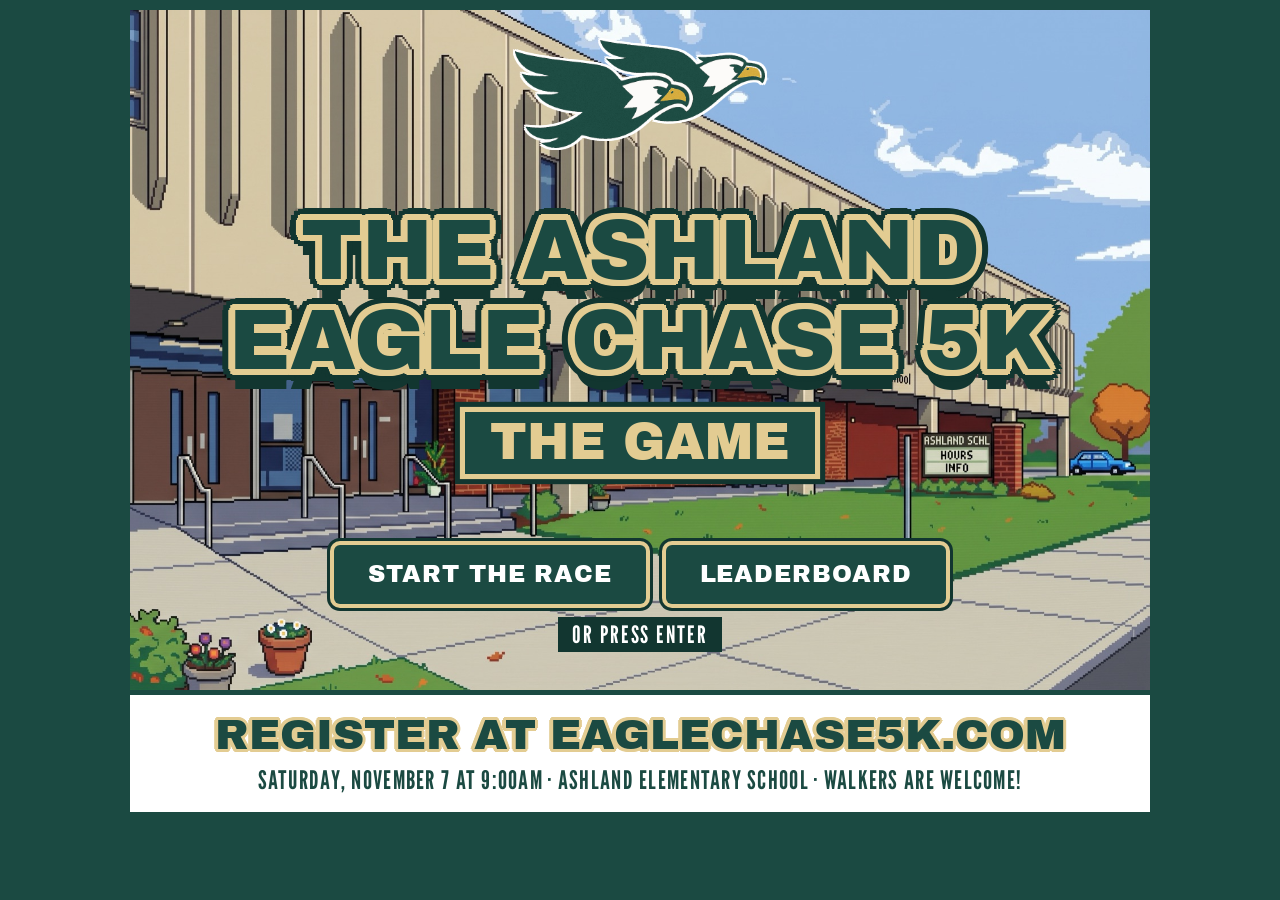
<file: index.html>
<!DOCTYPE html>
<html lang="en">
<head>
<meta charset="utf-8">
<meta name="viewport" content="width=device-width, initial-scale=1, viewport-fit=cover">
<meta name="theme-color" content="#1B4A42">
<meta name="mobile-web-app-capable" content="yes">
<meta name="apple-mobile-web-app-capable" content="yes">
<meta name="apple-mobile-web-app-title" content="Eagle Chase">
<style>html{color-scheme:light;-webkit-text-size-adjust:100%;text-size-adjust:100%}body{margin:0}img{max-width:100%}[hidden]{display:none!important}</style>
<title>Eagle Chase 5K The Game</title>
<link rel="icon" href="eagles.png">
<link rel="stylesheet" href="https://fonts.googleapis.com/css2?family=Archivo+Black&family=League+Gothic&family=Atkinson+Hyperlegible:wght@400;700&family=JetBrains+Mono:wght@500;700&display=swap">
<style>
/* Look: matches the Eagle Chase posters. White paper inside a green frame, green bands between sections,
   heavy green letters with a tan-gold outline, and the eagle logo up top. */
:root{
  --paper:#FFFFFF; --green:#1B4A42; --green-deep:#123630; --tan:#E3CC92; --gold:#D6AB3C;
  --ink:#1B4A42; --muted:#4D635E; --line:#C7D3CF; --track:#E4EAE7;
  --typed:#B38F2B; --miss:#C5312A; --on-miss:#FFFFFF; --scrim:rgba(18,54,48,.74);
  --display:"Archivo Black","Arial Black",Impact,sans-serif;
  --label:"League Gothic","Arial Narrow",Impact,sans-serif;
  --body:"Atkinson Hyperlegible",Verdana,system-ui,sans-serif;
  --mono:"JetBrains Mono",ui-monospace,"SF Mono",Menlo,Consolas,monospace;
}
*{box-sizing:border-box}
body{background:var(--green);color:var(--ink);font-family:var(--body);font-size:1rem;line-height:1.45;padding:10px}
.wrap{max-width:1020px;margin:0 auto;background:var(--paper);display:flex;flex-direction:column}
.band{padding:14px 20px;display:flex;flex-direction:column;gap:12px}
.band + .band{border-top:5px solid var(--green)}

/* Poster lettering: green letters on a tan-gold outline */
.ol{--o:.075em;color:var(--green);text-shadow:
  var(--o) 0 var(--tan),calc(var(--o)*-1) 0 var(--tan),0 var(--o) var(--tan),0 calc(var(--o)*-1) var(--tan),
  calc(var(--o)*.71) calc(var(--o)*.71) var(--tan),calc(var(--o)*-.71) calc(var(--o)*.71) var(--tan),
  calc(var(--o)*.71) calc(var(--o)*-.71) var(--tan),calc(var(--o)*-.71) calc(var(--o)*-.71) var(--tan),
  calc(var(--o)*.92) calc(var(--o)*.38) var(--tan),calc(var(--o)*-.92) calc(var(--o)*.38) var(--tan),
  calc(var(--o)*.92) calc(var(--o)*-.38) var(--tan),calc(var(--o)*-.92) calc(var(--o)*-.38) var(--tan),
  calc(var(--o)*.38) calc(var(--o)*.92) var(--tan),calc(var(--o)*-.38) calc(var(--o)*.92) var(--tan),
  calc(var(--o)*.38) calc(var(--o)*-.92) var(--tan),calc(var(--o)*-.38) calc(var(--o)*-.92) var(--tan)}

/* Title screen: the school picture, with the game's name over it like the poster headline */
.title{position:relative;display:flex;flex-direction:column;align-items:center;justify-content:space-between;gap:14px;aspect-ratio:3/2;padding:clamp(12px,3.2vw,30px) 16px clamp(16px,4vw,38px);background:#7FA8DC url(title.jpg) center/cover no-repeat;text-align:center;overflow:hidden}
.title .tlogo{display:block;width:clamp(120px,24vw,250px);height:auto;filter:drop-shadow(0 2px 0 #FFFFFF) drop-shadow(0 -2px 0 #FFFFFF) drop-shadow(2px 0 0 #FFFFFF) drop-shadow(-2px 0 0 #FFFFFF)}
.title h1{--o:.075em;font-size:clamp(1.9rem,8.4vw,5.3rem);line-height:1.06;color:var(--green);text-shadow:calc(var(--o)*1.00) calc(var(--o)*0.00) var(--tan),calc(var(--o)*0.92) calc(var(--o)*0.38) var(--tan),calc(var(--o)*0.71) calc(var(--o)*0.71) var(--tan),calc(var(--o)*0.38) calc(var(--o)*0.92) var(--tan),calc(var(--o)*0.00) calc(var(--o)*1.00) var(--tan),calc(var(--o)*-0.38) calc(var(--o)*0.92) var(--tan),calc(var(--o)*-0.71) calc(var(--o)*0.71) var(--tan),calc(var(--o)*-0.92) calc(var(--o)*0.38) var(--tan),calc(var(--o)*-1.00) calc(var(--o)*0.00) var(--tan),calc(var(--o)*-0.92) calc(var(--o)*-0.38) var(--tan),calc(var(--o)*-0.71) calc(var(--o)*-0.71) var(--tan),calc(var(--o)*-0.38) calc(var(--o)*-0.92) var(--tan),calc(var(--o)*-0.00) calc(var(--o)*-1.00) var(--tan),calc(var(--o)*0.38) calc(var(--o)*-0.92) var(--tan),calc(var(--o)*0.71) calc(var(--o)*-0.71) var(--tan),calc(var(--o)*0.92) calc(var(--o)*-0.38) var(--tan),calc(var(--o)*1.90) calc(var(--o)*0.00) var(--green-deep),calc(var(--o)*1.76) calc(var(--o)*0.73) var(--green-deep),calc(var(--o)*1.34) calc(var(--o)*1.34) var(--green-deep),calc(var(--o)*0.73) calc(var(--o)*1.76) var(--green-deep),calc(var(--o)*0.00) calc(var(--o)*1.90) var(--green-deep),calc(var(--o)*-0.73) calc(var(--o)*1.76) var(--green-deep),calc(var(--o)*-1.34) calc(var(--o)*1.34) var(--green-deep),calc(var(--o)*-1.76) calc(var(--o)*0.73) var(--green-deep),calc(var(--o)*-1.90) calc(var(--o)*0.00) var(--green-deep),calc(var(--o)*-1.76) calc(var(--o)*-0.73) var(--green-deep),calc(var(--o)*-1.34) calc(var(--o)*-1.34) var(--green-deep),calc(var(--o)*-0.73) calc(var(--o)*-1.76) var(--green-deep),calc(var(--o)*-0.00) calc(var(--o)*-1.90) var(--green-deep),calc(var(--o)*0.73) calc(var(--o)*-1.76) var(--green-deep),calc(var(--o)*1.34) calc(var(--o)*-1.34) var(--green-deep),calc(var(--o)*1.76) calc(var(--o)*-0.73) var(--green-deep),0 calc(var(--o)*3.2) 0 var(--green-deep)}
.title h1 .tag{font-size:.6em;margin-top:.5em;padding:.08em .5em;box-shadow:0 0 0 .1em var(--tan),0 0 0 .2em var(--green-deep)}
.title .tstart{display:flex;flex-direction:column;align-items:center;gap:10px}
.title button{font-size:clamp(1rem,3vw,1.5rem);padding:.7em 1.4em;box-shadow:0 0 0 4px var(--tan),0 0 0 7px var(--green-deep)}
.title .blink{margin:0;font-family:var(--label);font-size:clamp(1.1rem,2.6vw,1.5rem);line-height:1;letter-spacing:.08em;text-transform:uppercase;color:#FFFFFF;background:var(--green-deep);padding:.25em .6em .2em}
.picker{display:none;margin:auto;width:100%;max-width:760px;background:var(--paper);border-radius:6px;box-shadow:0 0 0 5px var(--tan),0 0 0 8px var(--green-deep);padding:16px 18px 18px}
.picker h2{margin:0 0 12px;font-family:var(--display);font-weight:400;font-size:clamp(1.2rem,4.2vw,1.9rem);line-height:1.1;text-transform:uppercase}
.runners{display:grid;grid-template-columns:repeat(5,minmax(0,1fr));gap:10px}
.runners button{display:grid;place-items:center;margin:0;padding:8px 2px 6px;background:var(--track);border:3px solid transparent;border-radius:6px;box-shadow:none}
.runners button:hover,.runners button:focus-visible{background:#FFFFFF;border-color:var(--green)}
.runners button[aria-pressed="true"]{background:#FFF7DF;border-color:var(--gold)}
.runners canvas{display:block;width:108px;height:186px;image-rendering:crisp-edges;image-rendering:pixelated}
.lapbtns{display:grid;grid-template-columns:repeat(2,minmax(0,1fr));gap:12px}
.lapbtns button{display:flex;flex-direction:column;align-items:center;gap:4px;margin:0;padding:14px 8px 12px;background:var(--track);color:var(--ink);border:3px solid transparent;border-radius:6px;box-shadow:none;letter-spacing:0}
.lapbtns button:hover,.lapbtns button:focus-visible{background:#FFFFFF;border-color:var(--green)}
.lapbtns button[aria-pressed="true"]{background:#FFF7DF;border-color:var(--gold)}
.lapbtns b{font-size:clamp(2.2rem,8vw,3.6rem);line-height:1;font-weight:400}
.lapbtns span{font-size:clamp(.9rem,2.6vw,1.2rem)}
.lapbtns small{font-family:var(--body);font-size:.85rem;font-weight:400;text-transform:none;letter-spacing:0;color:var(--muted)}
/* Difficulty: two cards, a green one with your runner for Regular and a red one with the Eagle for Hard */
.modebtns button{gap:10px;padding:16px 8px 14px;color:#FFFFFF;background:linear-gradient(#2E7A4F,var(--green));border:3px solid var(--tan);box-shadow:0 5px 0 var(--green-deep);transition:transform .08s}
.modebtns button.hard{background:linear-gradient(#D9452F,#9A241F);box-shadow:0 5px 0 #5E1510}
.modebtns button:hover,.modebtns button:focus-visible{background:linear-gradient(#3A9160,#246A5C);border-color:#FFFFFF;transform:translateY(-2px);box-shadow:0 7px 0 var(--green-deep)}
.modebtns button.hard:hover,.modebtns button.hard:focus-visible{background:linear-gradient(#E6553D,#AE2C25);box-shadow:0 7px 0 #5E1510}
.modebtns button[aria-pressed="true"]{background:linear-gradient(#2E7A4F,var(--green));border-color:var(--gold);box-shadow:0 5px 0 var(--green-deep),0 0 0 4px rgba(227,194,58,.45)}
.modebtns button.hard[aria-pressed="true"]{background:linear-gradient(#D9452F,#9A241F);box-shadow:0 5px 0 #5E1510,0 0 0 4px rgba(227,194,58,.45)}
.modebtns button[aria-pressed="true"]:hover,.modebtns button[aria-pressed="true"]:focus-visible{background:linear-gradient(#3A9160,#246A5C)}
.modebtns button.hard[aria-pressed="true"]:hover,.modebtns button.hard[aria-pressed="true"]:focus-visible{background:linear-gradient(#E6553D,#AE2C25)}
.modebtns b{font-size:clamp(1.5rem,5.5vw,2.4rem);color:#FFFFFF;text-shadow:2px 2px 0 rgba(0,0,0,.4)}
.modebtns canvas{display:block;height:84px;width:auto;image-rendering:crisp-edges;image-rendering:pixelated;filter:drop-shadow(0 3px 0 rgba(0,0,0,.3))}
.title.pick,.title.laps,.title.hard,.title.hs{justify-content:center}
.title.pick .runpick,.title.laps .lappick,.title.hard .hardpick,.title.hs .hspick{display:block}
.title.pick .tlogo,.title.pick h1,.title.pick .tstart,.title.laps .tlogo,.title.laps h1,.title.laps .tstart,.title.hard .tlogo,.title.hard h1,.title.hard .tstart,.title.hs .tlogo,.title.hs h1,.title.hs .tstart{display:none}
.title .tbtns{display:flex;flex-wrap:wrap;justify-content:center;gap:4px 14px}

/* Leaderboard: two rows of choices (laps, what to rank by), then the top 50 */
.hspick{max-width:640px}
.hsrow{display:flex;gap:6px;margin-bottom:6px}
.hsrow button{flex:1;margin:0;padding:8px 4px;font-size:.85rem;background:var(--track);color:var(--ink);border:3px solid transparent;border-radius:6px;box-shadow:none;letter-spacing:.02em}
.hsrow button:hover,.hsrow button:focus-visible{background:#FFFFFF;border-color:var(--green)}
.hsrow button[aria-pressed="true"]{background:#FFF7DF;border-color:var(--gold)}
.hslist{margin:8px 0 10px;max-height:min(46vh,420px);overflow:auto;border:3px solid var(--green);border-radius:6px;-webkit-overflow-scrolling:touch}
.hst{width:100%;border-collapse:collapse;font-variant-numeric:tabular-nums}
.hst th{position:sticky;top:0;background:var(--green);color:var(--tan);font-family:var(--label);font-weight:400;font-size:1.05rem;letter-spacing:.07em;text-transform:uppercase;padding:4px 10px;text-align:left}
.hst td{padding:4px 10px;border-top:1px solid var(--line);font-family:var(--display);font-size:1rem;line-height:1.3;text-align:left}
.hst td:first-child,.hst th:first-child{width:3.2ch;text-align:right;color:var(--muted)}
.hst td:nth-child(n+4),.hst th:nth-child(n+4){text-align:right}
.hst td:nth-child(n+5){color:var(--muted)}
.hst td small{font-family:var(--body);font-size:.8rem;color:var(--muted)}
.hst td.dev{font-family:var(--label);font-size:1rem;letter-spacing:.07em;text-transform:uppercase;color:var(--muted)}
.hst tr.me td{background:#FFF7DF}
.hst tr.top td:first-child{color:var(--gold)}
.hsnote{margin:0;padding:14px 10px;text-align:center;color:var(--muted)}
.hsnote:empty{display:none}
.hsform{display:flex;flex-wrap:wrap;justify-content:center;align-items:center;gap:6px 10px;width:100%;padding:8px 10px;border:3px solid var(--gold);border-radius:6px;background:#FFF7DF}
.hsform label{font-family:var(--label);font-size:1.1rem;letter-spacing:.07em;text-transform:uppercase;color:var(--muted)}
.hsform input{width:3.4ch;padding:6px 4px;border:3px solid var(--green);border-radius:6px;font-family:var(--display);font-size:1.3rem;text-align:center;text-transform:uppercase;background:#FFFFFF;color:var(--ink)}
.hsform input:focus{outline:3px solid var(--gold);outline-offset:2px}
.hsform button{margin:0;font-size:.85rem;padding:9px 14px}
.hsform button:disabled{opacity:.6;cursor:default}
.hsmsg{width:100%;margin:0;font-size:.95rem;line-height:1.35}
.hsmsg:empty{display:none}
.hsmsg b{display:block;font-family:var(--display);font-weight:400;font-size:1.05rem;text-transform:uppercase}
.wrap.intro > :not(.title):not(.reg){display:none} /* the title screens keep the register band at the bottom */
.wrap:not(.intro) > .title{display:none}

h1{margin:0;font-family:var(--display);font-weight:400;font-size:clamp(1.3rem,5.3vw,3.1rem);line-height:1.08;text-transform:uppercase;text-wrap:balance}
h1 .tag{display:inline-block;background:var(--green);color:var(--tan);text-shadow:none;padding:.04em .32em;font-size:.72em;vertical-align:.1em}
.board{display:grid;grid-template-columns:auto auto auto auto auto minmax(0,1fr);gap:10px 26px;align-items:end}
.mini{display:block;height:44px;width:auto;align-self:center}
.stat{display:flex;flex-direction:column;gap:2px}
.stat .k{font-family:var(--label);font-size:1.1rem;line-height:1;letter-spacing:.08em;text-transform:uppercase;color:var(--muted)}
.stat .v{font-family:var(--display);font-size:1.75rem;line-height:1;font-variant-numeric:tabular-nums;min-width:3.7ch}
#sTime{min-width:5.3ch}
.stat small{font-family:var(--label);font-size:1.15rem;color:var(--muted);letter-spacing:.05em;text-transform:uppercase}
.course{display:flex;flex-direction:column;gap:5px;min-width:0;padding-bottom:3px}
.course .names{display:flex;justify-content:space-between;gap:8px;font-family:var(--label);font-size:1.1rem;line-height:1;letter-spacing:.07em;text-transform:uppercase;color:var(--muted)}
.course .names b{color:var(--ink);font-weight:400}
.rail{position:relative;margin-top:9px;height:10px;border-radius:5px;background:var(--track)}
.rail .fill{position:absolute;inset:0 auto 0 0;width:0;border-radius:5px;background:var(--green)}
.rail .egl{position:absolute;left:0;bottom:100%;width:30px;height:auto;max-width:none;margin:0 0 1px -15px}
.rail .dot{position:absolute;top:50%;left:0;width:18px;height:18px;margin:-9px 0 0 -9px;border-radius:50%;background:var(--gold);border:3px solid var(--green)}

.stage{position:relative;aspect-ratio:16/7;max-width:100%;max-height:calc(100vh - 356px);max-height:calc(100svh - 356px);min-height:190px;border-radius:6px;overflow:hidden;border:4px solid var(--green);background:#8EC3E8}
.stage canvas{display:block;image-rendering:crisp-edges;image-rendering:pixelated}
.result{position:absolute;inset:0;display:grid;place-items:center;padding:12px;overflow:auto;background:var(--scrim)}
.placecard{background:var(--paper);border-radius:6px;box-shadow:0 0 0 5px var(--tan),0 0 0 8px var(--green-deep);padding:14px 30px 16px;text-align:center;cursor:pointer}
.placecard p{margin:0}
.pk,.pof{font-family:var(--label);font-size:clamp(1.1rem,3vw,1.6rem);line-height:1.1;letter-spacing:.08em;text-transform:uppercase;color:var(--muted)}
.placecard .pbig{--o:.055em;margin:.06em 0 .1em;font-family:var(--display);font-size:clamp(3rem,13vw,6.2rem);line-height:1;text-transform:uppercase}

/* The results screen: the podium over the school picture */
.finale{position:relative;display:flex;align-items:center;justify-content:center;min-height:min(66.7vw,680px);padding:18px 16px;background:#7FA8DC url(title.jpg) center/cover no-repeat;overflow:hidden}
.fcard{display:flex;flex-direction:column;align-items:center;gap:10px;width:100%;max-width:600px;background:var(--paper);border-radius:6px;box-shadow:0 0 0 5px var(--tan),0 0 0 8px var(--green-deep);padding:16px 20px 18px;text-align:center}
.fcard h2{margin:0;font-family:var(--display);font-weight:400;font-size:clamp(1.2rem,4.2vw,1.9rem);line-height:1.1;text-transform:uppercase}
.podium{display:flex;align-items:flex-end;justify-content:center;gap:6px;width:100%;max-width:400px}
.pod{flex:1;min-width:0;display:flex;flex-direction:column;align-items:center}
.pod canvas{display:block;width:72px;height:124px;image-rendering:crisp-edges;image-rendering:pixelated}
.pod canvas.bird{width:100px;height:72px}
.pod .who{margin:3px 0 4px;padding:.05em .5em 0;border-radius:3px;font-family:var(--label);font-size:1.05rem;line-height:1.15;letter-spacing:.07em;text-transform:uppercase;color:var(--muted)}
.pod.me .who{background:var(--gold);color:var(--green-deep)}
.pod .block{display:grid;place-items:center;width:100%;border-radius:4px 4px 0 0;border-top:4px solid var(--tan);background:var(--green);color:var(--tan);font-family:var(--display);font-size:1.6rem;line-height:1}
.pod.p1 .block{height:74px;border-top-color:var(--gold)}
.pod.p2 .block{height:52px}
.pod.p3 .block{height:34px}
.fplace{margin:0;font-family:var(--display);font-size:clamp(1.05rem,3.4vw,1.5rem);line-height:1.15;text-transform:uppercase}
.fplace:empty{display:none}
.fcard dl{display:flex;flex-wrap:wrap;justify-content:center;gap:6px 24px;margin:0}
.fcard dt{font-family:var(--label);font-size:1rem;line-height:1.1;letter-spacing:.08em;text-transform:uppercase;color:var(--muted)}
.fcard dd{margin:0;font-family:var(--display);font-size:1.15rem;line-height:1.1;font-variant-numeric:tabular-nums}
.feagle{margin:0;font-size:.95rem;color:var(--muted)}
.fcta{display:block;padding:.5em .9em;border:3px solid var(--gold);border-radius:6px;background:#FFF7DF;color:var(--ink);font-family:var(--display);font-size:clamp(.95rem,3.2vw,1.35rem);line-height:1.25;text-transform:uppercase;text-decoration:none}
.fcta span{display:block;font-size:1.15em;text-decoration:underline;text-decoration-thickness:.08em;text-underline-offset:.14em;overflow-wrap:anywhere}
.fcta:hover{background:#FFEFC2}
.frow{display:flex;flex-wrap:wrap;justify-content:center;gap:8px 12px}
.wrap.outro > :not(.finale){display:none}
.wrap:not(.outro) > .finale{display:none}

.bib{position:relative;background:var(--paper);border:4px solid var(--green);border-radius:6px;padding:0 0 12px;overflow:hidden}
.bib:focus-within{outline:3px solid var(--gold);outline-offset:2px}
.bibhead{display:flex;justify-content:space-between;gap:12px;background:var(--green);color:var(--tan);font-family:var(--display);font-size:.95rem;letter-spacing:.04em;text-transform:uppercase;padding:6px 40px}
.pin{position:absolute;width:13px;height:13px;border-radius:50%;background:var(--paper);border:2px solid var(--green)}
.pin.tl{top:9px;left:12px}.pin.tr{top:9px;right:12px}.pin.bl{bottom:10px;left:12px}.pin.br{bottom:10px;right:12px}
.meter{display:flex;align-items:center;gap:10px;padding:12px 40px 0}
.meter .mk,.meter .mword{font-family:var(--label);font-size:1.15rem;line-height:1;letter-spacing:.08em;text-transform:uppercase;color:var(--muted)}
.meter .mword{min-width:6.2ch;text-align:right;color:var(--ink)}
.mtrack{position:relative;flex:1;min-width:0;height:18px;border:2px solid var(--green);border-radius:4px;background:var(--track);overflow:hidden}
.mfill{width:0;height:100%;background:hsl(210 78% 46%)}
.mtrack::after{content:"";position:absolute;inset:0;background:repeating-linear-gradient(90deg,transparent 0 calc(10% - 2px),var(--paper) calc(10% - 2px) 10%)}
.phrase{position:relative;margin:10px 0 6px;padding:0 40px;font-family:var(--mono);font-weight:700;font-size:clamp(1.05rem,3.3vw,1.7rem);line-height:1.4;height:4.2em;overflow:hidden}
.lines{transform:translateY(-1.4em)}
.ln{white-space:pre;height:1.4em}
.ln.next{color:var(--muted);opacity:.62}
.ln.later{color:var(--muted);opacity:.36}
.ln.was{color:var(--typed);opacity:.5}
.phrase .d{color:var(--typed)}
.phrase .t{color:var(--ink)}
.phrase .c{background:var(--green);color:#FFFFFF;border-radius:4px}
.bibfoot{margin:0;padding:0 40px;display:flex;flex-wrap:wrap;justify-content:space-between;align-items:center;gap:4px 16px;color:var(--muted);font-size:.95rem}
.bibfoot button{position:relative;z-index:1;margin:0 0 0 auto;font-size:.8rem;padding:7px 14px;box-shadow:0 0 0 2px var(--tan)} /* above the invisible typing box that covers the bib */
#typebox{position:absolute;inset:0;width:100%;height:100%;opacity:0;border:0;padding:0;font-size:16px;cursor:text}

button{font-family:var(--display);font-size:.9rem;letter-spacing:.04em;text-transform:uppercase;background:var(--green);color:#FFFFFF;border:0;border-radius:6px;box-shadow:0 0 0 3px var(--tan);padding:10px 18px;margin:3px;cursor:pointer}
button,.bib,.stage{touch-action:manipulation;-webkit-tap-highlight-color:transparent}
button:hover{background:var(--green-deep)}
button:focus-visible,a:focus-visible{outline:3px solid var(--gold);outline-offset:3px}

.reg{align-items:center;text-align:center;gap:6px;padding-block:16px 18px}
.reg a{font-family:var(--display);font-size:clamp(1.25rem,5.6vw,2.7rem);line-height:1.1;text-transform:uppercase;text-decoration:none;overflow-wrap:anywhere}
.reg a:hover{text-decoration:underline;text-decoration-thickness:.08em;text-underline-offset:.14em}
.reg p{margin:0;font-family:var(--label);font-size:clamp(1.15rem,3.4vw,1.6rem);line-height:1.15;letter-spacing:.05em;text-transform:uppercase;text-wrap:balance}

.wrap.kb .reg,.wrap.kb .bibhead,.wrap.kb .bibfoot #hint,.wrap.kb .pin,.wrap.kb .names,.wrap.kb .mini{display:none}
.wrap.kb .bibfoot{padding:0 14px;justify-content:flex-end} /* with the keyboard up, only the Restart button stays under the words */
.wrap.kb .band{padding:6px 8px;gap:6px}
.wrap.kb .band + .band{border-top-width:3px}
.wrap.kb .rail{margin-top:12px}
.wrap.kb .board{grid-template-columns:auto auto auto auto minmax(0,1fr)}
.wrap.kb .stage{aspect-ratio:auto;height:calc(var(--vvh,100vh) - 292px);max-height:none;min-height:96px;border-width:3px}
.wrap.kb .bib{border-width:3px;padding-bottom:6px}
.wrap.kb .meter{padding:8px 14px 0}
.wrap.kb .phrase{margin:6px 0 2px;padding:0 14px}
/* Two QR codes beside the game on a wide screen (a projector, say): the game on the left, the real race on the right. Hidden where there is no room. */
.qr{display:none;position:fixed;top:50%;transform:translateY(-50%);width:140px;padding:12px 12px 10px;background:var(--paper);border-radius:6px;box-shadow:0 0 0 5px var(--tan),0 0 0 8px var(--green-deep);text-align:center}
.qr-l{right:calc(50% + 526px)}
.qr-r{left:calc(50% + 526px)}
.qr img{display:block;width:100%;height:auto}
.qr p{margin:10px 0 0;font-family:var(--display);font-size:1.05rem;line-height:1.1;text-transform:uppercase;color:var(--green);text-wrap:balance}
.qr small{display:block;margin-top:4px;font-family:var(--label);font-size:1rem;line-height:1.1;letter-spacing:.05em;text-transform:uppercase;color:var(--muted);overflow-wrap:anywhere}
@media (min-width:1400px){.qr{display:block}}
@media (min-width:1600px){.qr{width:200px;padding:16px 16px 14px}.qr p{font-size:1.3rem}.qr small{font-size:1.15rem}}
@media (min-width:1800px){.qr{width:240px}.qr p{font-size:1.5rem}}
@media (max-width:640px){
  body{padding:8px}
  .wrap.kb .board{grid-template-columns:repeat(4,minmax(0,1fr));gap:4px 8px}
  .wrap.kb .stage{height:calc(var(--vvh,100vh) - 252px)}
  .title{aspect-ratio:auto;min-height:calc(100vh - 16px);min-height:calc(100svh - 16px)}
  .finale{min-height:calc(100vh - 16px);min-height:calc(100svh - 16px);padding:14px 10px}
  .fcard{padding:14px 12px 16px;gap:8px}
  .pod canvas{width:54px;height:93px}
  .pod canvas.bird{width:78px;height:56px}
  .picker{padding:12px 10px 14px}
  .lapbtns{gap:6px}
  .lapbtns button{padding:10px 4px}
  .lapbtns small{font-size:.75rem}
  .modebtns canvas{height:60px}
  .runners{gap:6px}
  .runners canvas{width:54px;height:93px}
  .hst th,.hst td{padding:4px 5px;font-size:.85rem}
  .hst td.dev{font-size:.85rem}
  .band{padding:12px 14px}
  .board{grid-template-columns:repeat(4,minmax(0,1fr));gap:10px 8px}
  .mini{display:none}
  .stat .v{font-size:1.05rem;min-width:0}
  #sTime{min-width:0}
  .stat small{font-size:.9rem}
  .course{grid-column:1/-1}
  .course .names{font-size:1rem}
  .stage{aspect-ratio:5/4;max-height:calc(100vh - 366px);max-height:calc(100svh - 366px)}
  .bibhead,.phrase,.bibfoot,.meter{padding-inline:32px}
  .meter{gap:8px}
  .meter .mk,.meter .mword{font-size:1rem}
  .bibhead{font-size:.72rem;letter-spacing:.02em;white-space:nowrap}
  .result{padding:10px}
}
@media (prefers-reduced-motion:no-preference){
  .result:not([hidden]) .placecard{animation:pop .45s cubic-bezier(.2,1.5,.4,1) both}
  @keyframes pop{from{transform:scale(.4);opacity:0}}
  .wrap.outro .fcard,.wrap.outro .pod{animation:rise .45s ease-out both}
  .wrap.outro .pod.p3{animation-delay:.4s}
  .wrap.outro .pod.p2{animation-delay:.8s}
  .wrap.outro .pod.p1{animation-delay:1.2s}
  @keyframes rise{from{transform:translateY(22px);opacity:0}}
  .title .blink{animation:blink 1.1s steps(1) infinite}
  @keyframes blink{50%{opacity:0}}
  .bib.oops{animation:shake .16s linear}
  @keyframes shake{25%{transform:translateX(-4px)}75%{transform:translateX(4px)}}
}
</style>
</head>
<body>

<main class="wrap intro">
  <section class="title" id="title" aria-label="Title screen">
    <img class="tlogo" src="eagles.png" width="720" height="310" alt="">
    <h1>The Ashland<br>Eagle Chase 5K<br><span class="tag">The Game</span></h1>
    <div class="tstart">
      <div class="tbtns">
        <button type="button" id="start">Start the race</button>
        <button type="button" id="hsBtn">Leaderboard</button>
      </div>
      <p class="blink" id="startHint">or press Enter</p>
    </div>
    <div class="picker runpick">
      <h2>Choose your runner</h2>
      <div class="runners" id="runners" role="group" aria-label="Runners"></div>
    </div>
    <div class="picker lappick">
      <h2>How many laps?</h2>
      <div class="lapbtns" id="lapbtns" role="group" aria-label="Number of laps"></div>
    </div>
    <div class="picker hardpick">
      <h2>Difficulty?</h2>
      <div class="lapbtns modebtns" id="modebtns" role="group" aria-label="Difficulty"></div>
    </div>
    <div class="picker hspick" id="hspick">
      <h2>Leaderboard</h2>
      <div class="hsrow" id="hsLaps" role="group" aria-label="Number of laps"></div>
      <div class="hslist">
        <table class="hst"><thead><tr><th>#</th><th>Runner</th><th>Played on</th><th>Time</th><th>Typing</th><th>Errors</th></tr></thead><tbody id="hsBody"></tbody></table>
        <p class="hsnote" id="hsNote"></p>
      </div>
      <div class="frow"><button type="button" id="hsBack">Back</button></div>
    </div>
  </section>

  <section class="finale" id="finale" aria-label="Race results">
    <div class="fcard">
      <h2 id="rTitle">The podium</h2>
      <div class="podium" id="podium"></div>
      <p class="fplace" id="rPlace"></p>
      <dl>
        <div><dt>Time</dt><dd id="rTime">0:00.0</dd></div>
        <div><dt>Typing</dt><dd id="rWpm">0 wpm</dd></div>
        <div><dt>Accuracy</dt><dd id="rAcc">100%</dd></div>
      </dl>
      <p class="feagle" id="rEagle"></p>
      <form class="hsform" id="hsForm" novalidate>
        <label for="ini">Your initials</label>
        <input id="ini" type="text" maxlength="2" autocomplete="off" autocapitalize="characters" autocorrect="off" spellcheck="false" aria-label="First and last initial, two letters">
        <button type="submit" id="iniGo">Add to the leaderboard</button>
        <p class="hsmsg" id="hsMsg"></p>
      </form>
      <a class="fcta" href="https://eaglechase5k.com" target="_blank" rel="noopener">Sign up for the REAL Eagle Chase 5K <span>at eaglechase5k.com</span></a>
      <div class="frow">
        <button type="button" id="again">Start over</button>
      </div>
    </div>
  </section>
  <div class="band">
    <section class="board" aria-label="Scoreboard">
      <img class="mini" src="eagles.png" width="720" height="310" alt="Ashland Eagles">
      <div class="stat"><span class="k">Time</span><span class="v" id="sTime">0:00.0</span></div>
      <div class="stat"><span class="k">Speed</span><span class="v"><span id="sSpeed">0.0</span><small> mph</small></span></div>
      <div class="stat"><span class="k">Typing</span><span class="v"><span id="sWpm">0</span><small> wpm</small></span></div>
      <div class="stat"><span class="k">Place</span><span class="v"><span id="sPlace">1</span><small> of 50</small></span></div>
      <div class="course">
        <div class="names"><b id="nameA">Start</b><span id="nameB">Lap 1 of 3</span><b id="nameC">Finish</b></div>
        <div class="rail"><div class="fill" id="fill"></div><img class="egl" id="egl" src="eagles.png" width="720" height="310" alt="The Eagle" title="The Eagle"><div class="dot" id="dot"></div></div>
      </div>
    </section>

    <div class="stage" id="stage">
      <canvas id="street" role="img" aria-label="A runner on the Eagle Chase course, drawn like a 16-bit video game. The neighborhood scrolls past as you type."></canvas>
      <div class="result" id="result" hidden>
        <div class="placecard" role="status">
          <p class="pk">You finished</p>
          <p class="pbig ol" id="pBig">1st</p>
          <p class="pof" id="pOf">out of 50 racers</p>
        </div>
      </div>
    </div>
  </div>

  <div class="band">
    <section class="bib" id="bib" aria-label="Race bib. Type the phrase shown here.">
      <i class="pin tl"></i><i class="pin tr"></i><i class="pin bl"></i><i class="pin br"></i>
      <div class="bibhead"><span>Eagle Chase 5K</span><span>Sat, Nov 7</span></div>
      <div class="meter" id="meter" role="meter" aria-label="Speed meter" aria-valuemin="0" aria-valuemax="100" aria-valuenow="0">
        <span class="mk">Speed</span>
        <div class="mtrack"><div class="mfill" id="mfill"></div></div>
        <span class="mword" id="mword">Stopped</span>
      </div>
      <div class="phrase" id="phrase"><div class="lines" id="lines"></div></div>
      <p class="bibfoot"><span id="hint">Get ready. The race starts on the beep.</span><button type="button" id="restart" title="Start this race over from the countdown">Restart</button></p>
      <input id="typebox" type="text" inputmode="text" autocomplete="off" autocorrect="off" autocapitalize="none" spellcheck="false" aria-label="Type the phrase here">
    </section>

  </div>

  <section class="band reg" aria-label="Sign up for the real race">
    <a class="ol" href="https://eaglechase5k.com" target="_blank" rel="noopener">Register at eaglechase5k.com</a>
    <p>Saturday, November 7 at 9:00AM &middot; Ashland Elementary School &middot; Walkers are welcome!</p>
  </section>
</main>

<aside class="qr qr-l" aria-label="Scan to play this game on your phone">
  <img src="qr-play.svg" width="232" height="232" alt="QR code for game.eaglechase5k.com">
  <p>Scan to play</p>
  <small>game.eaglechase5k.com</small>
</aside>
<aside class="qr qr-r" aria-label="Scan to sign up for the real Eagle Chase 5K">
  <img src="qr-signup.svg" width="200" height="200" alt="QR code for eaglechase5k.com">
  <p>Sign up for the real Eagle Chase</p>
  <small>eaglechase5k.com</small>
</aside>

<script>
(function(){
  "use strict";
  // What you type: one long, chatty passage. OPENING (two paragraphs, in that order) always comes first.
  // The other paragraphs, each a reason to sign up, follow in a new order each race.
  var OPENING=[
    "Mark your calendar! On Saturday, November 7th at 9:00am, there's a 5k race at Ashland Elementary School. It's called the Eagle Chase 5k, and you can sign up at eaglechase5k.com.",
    "It's our fundraiser for our 4th and 5th grade end of the year field trips."
  ];
  var STORY=[
    "So yes, this game you're playing right now is actually a shameless promotion for the Eagle Chase 5k. We're not even going to pretend it isn't. Every word you type is part of our sneaky plan to get you to sign up at eaglechase5k.com.",
    "Here's a reason that matters to a lot of families. Field trips cost money, and the Eagle Chase helps keep them affordable for every family. When you sign up, you help keep the cost down for everyone.",
    "There are also two big adventures at the end of the school year. The 4th and 5th graders look forward to them all year long. The Eagle Chase helps pay for those too, so signing up helps make them happen.",
    "Think you're not a runner? Sign up anyway. Walkers are welcome at the Eagle Chase. You can run it, jog it, or walk it with your family, and it counts just the same.",
    "Sign up because it's close to home. The race starts and ends at Ashland Elementary School, and the course is three laps through the neighborhood. You might even run right past your own house.",
    "Sign up because we need you. We want 300 runners this year, and every single one counts. Then find two more people and get them to sign up too. Ask your mom, your dad, your neighbor, or your best friend.",
    "Hey after you're done playing this game, you should tell the person next to you about the Eagle Chase 5k.",
    "Sign up because it's good for you. A 5k is 3.1 miles, and you get to do it outside with your friends on a Saturday morning. That beats sitting on the couch.",
    "It's wild to think that somebody made a whole typing and racing game just to get people to sign up for a 5k. That's how much we want you there. Don't let all that hard work go to waste. Go to eaglechase5k.com and sign up after you're done racing!",
    "You've typed this far, so you clearly don't give up. That's exactly what it takes to finish a 5k. Sign up at eaglechase5k.com and prove it on race day.",
    "Our 4th and 5th graders are really looking forward to seeing you all on Saturday, November 7th at the race. If you haven't visited eaglechase5k.com yet, you should do it after you're finished playing.",
    "Signing up is easy. Just go to eaglechase5k.com. The race is Saturday, November 7th at 9:00 in the morning at Ashland Elementary School. We'll see you at the starting line!"
  ];
  function newText(first){ // the two opening paragraphs (only at the start of a race), then the rest shuffled
    var order=STORY.slice(),i,j,t;
    for(i=order.length-1;i>0;i--){j=Math.floor(Math.random()*(i+1));t=order[i];order[i]=order[j];order[j]=t}
    return (first?OPENING:[]).concat(order).join(" ")+" ";
  }

  /* ---------- the race course, measured from the race map ---------- */
  var LAPS=3;     // times around the neighborhood before the finish. The player picks 1 or 3 before each race.
  var HARD=false; // Hard mode, for grown-ups: the Eagle ignores the typist and flies at a fixed 80 to 100 words per minute, drawn fresh each race.
  var HARD_WPM=[80,100];
  var PXM=8;      // pixels of street for every meter of the real course
  var STRIDE=50;  // pixels the runner covers for each letter typed. A smaller number means more typing per lap.
  // One lap, in running order. m = length in meters. The runner turns at the last crossing of each leg.
  // The screen follows the race map: a street that heads left on the map is run to the left (left:1),
  // and at a corner the runner goes off toward the top or bottom of the screen, whichever way the next street heads on the map (exit).
  // map = the direction the street runs on the race map (right, down), used to draw the little course map.
  // Mentelle Park (median) is run down the far lane for m meters, through a gap in the median, and back up the near lane.
  // cross = the streets met along the way, in meters from the start of the leg.
  //   far = the side street runs off behind the houses, near = it runs toward the bottom of the screen.
  // lots = the buildings along the far side, in order: style, wall, roof, door.
  //   A craftsman bungalow, B bungalow with a dormer, C two-story foursquare, D brick two-story with stacked porches,
  //   E cottage with a steep gable, F low brick bungalow, G garage, plus fence, picket, hedge and wall with a width.
  var LEGS=[
    {name:"Cramer Ave",m:253,pre:63,turn:"right",exit:"down",map:[0.638,0.769],
      cross:[{at:0,name:"N Ashland Ave",far:1,near:1,light:1},{at:146,name:"N Hanover Ave",far:1,near:1},{at:253,name:"Mentelle Park",near:1,gate:1}],
      back:["D brick charcoal white","D brick charcoal white","B tanbrick brown white","A gray charcoal red","C brick brown white","A cream charcoal green"],
      lots:["F brick brown white","A blue charcoal white","A gray charcoal red","B sage brown wood","A cream brown red","B tanbrick charcoal green","C white charcoal red","A slate charcoal wood","B yellow brown white","E brick charcoal wood","A gray brown red","C brick charcoal white","B cream charcoal green","A white charcoal red"]},
    {name:"Mentelle Park",m:350,median:1,left:1,turn:"right",exit:"down",map:[-0.754,0.658],
      cross:[{at:0,name:"Cramer Ave",far:1,near:1,dead:1},{at:35,gap:1},{at:136,gap:1},{at:245,gap:1},{at:350,gap:1}],
      lots:["C brick charcoal white","C gray charcoal red","E stone brown wood","C cream brown green","D brick charcoal white","C sage charcoal wood","C white charcoal red","E brick charcoal wood","C white charcoal green","C brick brown white","C slate charcoal red","E stone charcoal wood","C tanbrick brown white","C cream charcoal red","D darkbrick charcoal white"]},
    {name:"Cramer Ave",m:106,turn:"left",exit:"up",map:[0.638,0.769],
      cross:[{at:0,name:"Mentelle Park",near:1,gate:1},{at:106,name:"Richmond Ave",far:1,near:1}],
      lots:["A blue charcoal white","C white charcoal red","A gray charcoal wood","picket 46","B slate brown white","A cream brown green"]},
    {name:"Richmond Ave",m:101,turn:"left",exit:"up",map:[0.725,-0.688],
      cross:[{at:0,name:"Cramer Ave",far:1,near:1},{at:101,name:"Aurora Ave",far:1,near:1}],
      lots:["fence 54","G white charcoal","wall 44","F tanbrick brown wood","G gray brown","fence 60","hedge 40","A blue charcoal white"]},
    {name:"Aurora Ave",m:357,left:1,turn:"left",exit:"down",map:[-0.645,-0.764],
      cross:[{at:0,name:"Richmond Ave",far:1,near:1},{at:89,name:"Memory Ln",far:1},{at:179,name:"Hanover Ct",far:1},{at:213,name:"N Hanover Ave",near:1},{at:269,name:"Given Ave",far:1},{at:357,name:"N Ashland Ave",far:1,near:1}],
      lots:["A slate charcoal white","B yellow brown red","A brick charcoal white","hedge 36","A cream brown green","B gray charcoal red","F brick brown white","A white charcoal red","B sage brown wood","A blue charcoal white","E tanbrick charcoal wood","A gray brown red","B cream charcoal green"]},
    {name:"N Ashland Ave",m:102,post:68,left:1,turn:"left",exit:"down",school:1,map:[-0.707,0.707],
      cross:[{at:0,name:"Aurora Ave",far:1,near:1},{at:102,name:"Cramer Ave",far:1,near:1,light:1}],
      lots:["fence 50","G white charcoal","G sage brown","F darkbrick charcoal white","A gray charcoal red","B cream brown green"]}
  ];

  LEGS.forEach(function(leg){leg.dir=leg.left?-1:1;leg.cross.forEach(function(c){c.x=leg.dir*c.at*PXM})}); // where each crossing sits along its street

  // The speed meter. Every correct letter pushes it up by the same amount, so typing faster holds it higher.
  // It drains on its own (DECAY is how quickly), and the runner keeps moving for as long as there is anything in it.
  // METER_FULL is the speed that fills it, about 62 words per minute. Every letter is still worth the same distance overall.
  var PX_PER_CHAR=100, DECAY=0.65, KICK=PX_PER_CHAR*DECAY, PX_PER_MPH=41.6, METER_FULL=520;
  var ART=STRIDE/PX_PER_CHAR; // screen pixels per unit of running distance
  var RM=window.matchMedia&&window.matchMedia("(prefers-reduced-motion: reduce)").matches;
  var COARSE=window.matchMedia&&window.matchMedia("(pointer: coarse)").matches;
  // Phones and tablets, including iPads that say they are Macs. On these, capital letters do not count: either case is accepted.
  var TOUCH=COARSE||/Android|iPhone|iPad|iPod/i.test(navigator.userAgent)||(navigator.maxTouchPoints>1&&/Macintosh/.test(navigator.userAgent));
  var EAGLE_KICK=1.04; // in regular mode, how hard the Eagle is to beat: its speed in the last sixth of the race, as a multiple of the typist's average. 1 is easy, 1.1 is very hard.
  var BOOST=TOUCH?1.6:1; // how much further one letter carries the runner on a phone or tablet. This makes the Eagle catchable when typing with thumbs.
  var PREVIEW=parseFloat((location.hash.match(/at=([\d.]+)/)||[])[1])||0; // add #at=900 to the address to look at a spot 900 meters in
  // The attract mode: left alone on the title screen for DEMO_WAIT, the game races one lap by itself with a random runner
  // typing at DEMO_WPM words per minute, which lands in the middle of the field. Any key or tap goes to the runner picker.
  var DEMO_WAIT=location.hash==="#demo"?3000:120000, DEMO_WPM=20, DEMO_SLIP=0.02, demo=null, demoTimer=0, idleAt=0; // #demo in the address starts it after 3 seconds, for trying it out

  var $=function(id){return document.getElementById(id)};
  var stage=$("stage"), cv=$("street"), ctx=cv.getContext("2d"), bib=$("bib"), box=$("typebox");
  var elPhrase=$("phrase"), elLines=$("lines"), elHint=$("hint"), elResult=$("result");
  var st, last=0, hudT=0, prevVal="", oopsTimer=0, doneTimer=0, meterAt=-1;

  function rngMaker(a){return function(){a|=0;a=a+0x6D2B79F5|0;var t=Math.imul(a^a>>>15,1|a);t=t+Math.imul(t^t>>>7,61|t)^t;return((t^t>>>14)>>>0)/4294967296}}
  function hash(i){var s=Math.sin(i*127.1+11.7)*43758.5453;return s-Math.floor(s)}
  function mk(w,h){var c=document.createElement("canvas");c.width=w;c.height=h;return c}

  // Rounding a corner takes some running too: out along the side street. Then the view cuts to him running down the new street.
  var TURN_OUT=60, GAP_RUN=40;
  // The lap list, laid end to end: one entry for every leg of every lap.
  var route=[], totalPx=0, course=0;
  function buildRoute(laps){
    var lap,li,leg,x0,x1,lastLeg,loop,len,out;
    LAPS=laps;route=[];totalPx=0;
    for(lap=1;lap<=LAPS;lap++) for(li=0;li<LEGS.length;li++){
      leg=LEGS[li];lastLeg=lap===LAPS&&li===LEGS.length-1;
      loop=leg.median?leg.m*PXM:0; // an out-and-back leg starts and ends at the same corner
      x0=loop?0:lap===1&&li===0?-(leg.pre||0)*PXM:0;
      x1=loop?0:leg.dir*(leg.m+(lastLeg?leg.post||0:0))*PXM;
      len=loop?loop*2+GAP_RUN:Math.abs(x1-x0);out=TURN_OUT;
      route.push({li:li,lap:lap,x0:x0,x1:x1,dir:leg.dir,loop:loop,d0:totalPx,d1:totalPx+len,turn:lastLeg?null:leg.turn,exit:leg.exit,out:out,onto:LEGS[(li+1)%LEGS.length].name,straight:lastLeg?leg.m*PXM:0}); // straight = how far along the last leg the runner goes straight over Cramer
      totalPx+=len+(lastLeg?0:out);
    }
    course=Math.round(totalPx/ART);
    return totalPx;
  }
  try{LAPS=Math.min(3,Math.max(1,parseInt(localStorage.getItem("eagleLaps"),10)||3))}catch(e){}
  buildRoute(LAPS);
  // Where the runner is. bend 0 = running along a street, 1 = leaving it at the corner, 3 = crossing the median to turn around.
  // face = which way he runs on screen. lane 1 = the far side of the median.
  function where(d){
    var i,s,l;
    for(i=0;i<route.length;i++){
      s=route[i];
      if(d<s.d1||!s.turn){
        l=d-s.d0;
        if(!s.loop)return {si:i,bend:0,x:s.x0+s.dir*l,face:s.dir,lane:0};
        if(l<s.loop)return {si:i,bend:0,x:s.dir*l,face:s.dir,lane:1,toGap:s.loop-l};                    // out along the far lane
        if(l<s.loop+GAP_RUN)return {si:i,bend:3,p:(l-s.loop)/GAP_RUN,x:s.dir*s.loop};                    // through the gap
        return {si:i,bend:0,x:s.dir*(s.loop-(l-s.loop-GAP_RUN)),face:-s.dir,lane:0};                     // back along the near lane
      }
      if(d<s.d1+s.out)return {si:i,bend:1,p:(d-s.d1)/s.out,x:s.x1,exit:s.exit,lane:0};
    }
  }

  /* ---------- screen layout: a small picture, shown with big square pixels ---------- */
  var W=456, H=224, NEAR=42, ST=52, FARZ=30, HWID=28;
  var yN, yS, yB; // top of the near side, top of the street, bottom of the houses
  var skyC=mk(W,H);

  /* ---------- colors ---------- */
  var OUT="#26262E",TRIM="#F6F3EA",TRIM2="#D6D2C6",GLASS="#8FC0DA",GLASS2="#5F93B4",GLASSHI="#D9EEF8";
  var GRASS="#5E9E3E",GRASS2="#4E8A35",GRASS3="#73B24D",WALK="#C9C5BA",WALK2="#ABA79C",CURB="#E4E0D6",CURB2="#8F8B83";
  var ROAD="#51555E",ROAD2="#464A52",ROAD3="#5D616A",PAINT="#E9E7DC",YELLOW="#E3B93A",WOOD="#5B4636",WOOD2="#46352A";
  var GREEN="#1B4A42",TAN="#E3CC92",GOLD="#D6AB3C",SIGN="#1F6B45";
  var LEAF=["#D2691E","#E0A526","#B5382A","#C9572B","#E3B23C"];
  var MAT={ // wall finishes: main color, shade, highlight, texture
    brick:["#A04E3C","#7F3B2E","#B9614B","brick"],tanbrick:["#C49A6C","#A47E55","#D6B086","brick"],darkbrick:["#7E3A32","#632C27","#96483D","brick"],
    white:["#EEECE4","#D2CFC5","#FFFFFF","siding"],blue:["#6485A8","#4E6C8D","#7E9DBD","siding"],gray:["#9AA2A6","#7D8589","#B3BABD","siding"],
    cream:["#E8DAB0","#CCBD92","#F3E8C6","siding"],yellow:["#E3C766","#C5A94D","#F0D985","siding"],sage:["#93A88C","#768B70","#ABBDA4","siding"],
    slate:["#5F6F7C","#4B5964","#768692","siding"],stone:["#B9B2A2","#989282","#CEC8BA","stone"]
  };
  var ROOF={charcoal:["#4A4E57","#383B43","#5C616B"],brown:["#6E574A","#57443A","#84695A"]};
  var DOOR={red:["#B3362B","#8A2820"],white:["#ECE8DC","#C9C4B6"],wood:["#7A4A2A","#5C361D"],green:["#1B4A42","#123630"]};
  var TREEC=[["#D9742A","#B4541E","#F0983E"],["#E0A526","#BD8518","#F3C552"],["#B5382A","#8E2A20","#D2533F"],["#C9572B","#A2411E","#E27642"],["#6E8F3A","#56722C","#8BAB52"]];
  var CARC=[["#B9C0C6","#8E959B"],["#ECEAE4","#C4C1B8"],["#A8322B","#7E2420"],["#3D5E8C","#2C4568"],["#2E3138","#1D1F24"],["#476B4F","#33503A"]];

  /* ---------- pixel lettering for signs ---------- */
  var FONT={A:"010,101,111,101,101",B:"110,101,110,101,110",C:"011,100,100,100,011",D:"110,101,101,101,110",E:"111,100,110,100,111",F:"111,100,110,100,100",
    G:"011,100,101,101,011",H:"101,101,111,101,101",I:"111,010,010,010,111",J:"001,001,001,101,010",K:"101,101,110,101,101",L:"100,100,100,100,111",
    M:"10001,11011,10101,10001,10001",N:"1001,1101,1011,1001,1001",O:"010,101,101,101,010",P:"110,101,110,100,100",Q:"010,101,101,110,011",R:"110,101,110,101,101",
    S:"011,100,010,001,110",T:"111,010,010,010,010",U:"101,101,101,101,111",V:"101,101,101,101,010",W:"10001,10001,10101,11011,10001",X:"101,101,010,101,101",
    Y:"101,101,010,010,010",Z:"111,001,010,100,111","0":"111,101,101,101,111","1":"010,110,010,010,111","2":"110,001,010,100,111","3":"110,001,010,001,110",
    "4":"101,101,111,001,001","5":"111,100,110,001,110","6":"011,100,111,101,111","7":"111,001,010,010,010","8":"111,101,111,101,111","9":"111,101,111,001,110",
    "'":"1,1,0,0,0",".":"0,0,0,0,1","!":"1,1,1,0,1","-":"000,000,111,000,000"," ":"00,00,00,00,00"};
  Object.keys(FONT).forEach(function(k){FONT[k]=FONT[k].split(",")});
  var ARROW={ // turn arrows, as seen by the runner
    left:["000100000","001100000","011111110","001100010","000100010","000000010","000000010","000000010","000000010"],
    right:["000001000","000001100","011111110","010001100","010001000","010000000","010000000","010000000","010000000"],
    uturn:["011111000","010001000","010001000","010001000","010001000","010111110","010011100","010001000","000000000"],
    straight:["000010000","000111000","001111100","000010000","000010000","000010000","000010000","000010000","000010000"]};
  function textW(s,k){var w=0,i;s=s.toUpperCase();for(i=0;i<s.length;i++)w+=(FONT[s[i]]||FONT[" "])[0].length+1;return (w-1)*(k||1)}
  function bits(g,rows,x,y,col,k){var i,j;g.fillStyle=col;for(j=0;j<rows.length;j++)for(i=0;i<rows[j].length;i++)if(rows[j][i]==="1")g.fillRect(x+i*k,y+j*k,k,k)}
  function text(g,s,x,y,col,k){var i,rows;k=k||1;s=s.toUpperCase();for(i=0;i<s.length;i++){rows=FONT[s[i]]||FONT[" "];bits(g,rows,x,y,col,k);x+=(rows[0].length+1)*k}}
  function R(g,col,x,y,w,h){g.fillStyle=col;g.fillRect(x,y,w,h)}

  /* ---------- building blocks for the pixel art ---------- */
  function sprite(w,h,draw){
    var c=mk(w,h),k=c.getContext("2d");
    draw(function(col,x,y,ww,hh){k.fillStyle=col;k.fillRect(Math.round(x),Math.round(y),Math.round(ww),Math.round(hh))},k);
    return c;
  }
  function disc(r,cx,cy,rad,col){rad=Math.round(rad);cx=Math.round(cx);cy=Math.round(cy);for(var dy=-rad;dy<=rad;dy++){var hw=Math.floor(Math.sqrt(rad*rad-dy*dy+rad*0.8));r(col,cx-hw,cy+dy,hw*2+1,1)}}
  function wall(r,x,y,w,h,m){
    var i,j;
    r(m[0],x,y,w,h);
    if(m[3]==="siding"){for(j=y+2;j<y+h;j+=3)r(m[1],x,j,w,1)}
    else if(m[3]==="brick"){
      for(j=y+1;j<y+h;j+=3)for(i=x+(((j-y)/3|0)%2?1:4);i<x+w-3;i+=7)r(m[1],i,j,3,1);
      for(j=y+2;j<y+h;j+=6)for(i=x+3+((j-y)%4);i<x+w-3;i+=11)r(m[2],i,j,2,1);
    }else{
      for(j=y+1;j<y+h;j+=4)for(i=x+(((j-y)/4|0)%2?0:4);i<x+w-4;i+=8){r(m[1],i,j+2,6,1);r(m[1],i+6,j,1,3);r(m[2],i+1,j,3,1)}
    }
    r(m[1],x+w-2,y,2,h);
  }
  function win(r,x,y,w,h){
    r(TRIM,x-1,y-1,w+2,h+2);r(GLASS2,x,y,w,h);r(GLASS,x,y,w,Math.ceil(h/2));r(GLASSHI,x+1,y+1,Math.min(2,w-2),1);
    if(w>=7)r(TRIM,x+(w>>1),y,1,h);
    if(h>=8)r(TRIM,x,y+(h>>1),w,1);
    r(TRIM2,x-1,y+h+1,w+2,1);
  }
  function door(r,x,y,w,h,dc){
    r(TRIM,x-1,y-1,w+2,h+1);r(dc[0],x,y,w,h);r(dc[1],x+1,y+(h>>1),w-2,1);r(dc[1],x,y+h-1,w,1);
    r(GLASS2,x+2,y+2,w-4,5);r(GLASS,x+2,y+2,w-4,2);r("#F2D16B",x+w-2,y+(h>>1)+2,1,1);
  }
  function gable(r,cx,y,half,rows,rf,m){ // a roof peak seen from the front, with the wall color inside it
    var i,hw;
    for(i=0;i<rows;i++){hw=Math.round((i+1)*half/rows);r(OUT,cx-hw,y+i,hw*2,1)}
    for(i=1;i<rows;i++){hw=Math.round((i+1)*half/rows)-1;if(hw>0)r(i%4===0?rf[1]:rf[0],cx-hw,y+i,hw*2,1)}
    if(!m)return;
    for(i=5;i<rows;i++){hw=Math.round((i+1)*half/rows)-5;if(hw>0){r(TRIM,cx-hw-1,y+i,hw*2+2,1);r(m[3]==="siding"&&i%3===2?m[1]:m[0],cx-hw,y+i,hw*2,1)}}
  }
  function slope(r,x,y,w,h,top,rf){ // a roof that slopes toward the street. top = how much narrower it is at the ridge
    var j,ins,i;
    for(j=0;j<h;j++){ins=Math.round((h-1-j)*top/h);r(OUT,x+ins,y+j,w-ins*2,1);r(j%3===2?rf[1]:rf[0],x+ins+1,y+j,w-ins*2-2,1)}
    for(j=1;j<h-1;j+=3)for(i=x+top+3+(j%2)*4;i<x+w-top-5;i+=9)r(rf[2],i,y+j,3,1);
  }
  function pier(r,x,y,w,h){r("#8E5A48",x,y,w,h);r("#A56B57",x,y,w,1);r("#6F4436",x,y+h-1,w,1)}
  function post(r,x,y,h,ph){r(TRIM,x,y,3,h);r(TRIM2,x+2,y,1,h);if(ph)pier(r,x-1,y+h,5,ph)}
  function rail(r,x1,x2,y){var x;r(TRIM,x1,y,x2-x1,1);for(x=x1+1;x<x2;x+=2)r(TRIM,x,y+1,1,5);r(TRIM2,x1,y+6,x2-x1,1)}
  function steps(r,cx,y,w){r("#CFCBC0",cx-w/2,y,w,2);r("#B5B1A6",cx-w/2-1,y+2,w+2,2);r("#9E9A90",cx-w/2-2,y+4,w+4,2)}
  function bush(r,cx,by,rad){disc(r,cx,by-rad+1,rad,"#2F6B33");disc(r,cx-1,by-rad,rad-1,"#3F8440");r("#57A152",cx-2,by-rad*2+2,2,1)}
  function pumpkin(r,x,y){r("#E8862A",x,y-3,4,3);r("#C96A1C",x+3,y-3,1,3);r("#3F8440",x+1,y-4,1,1)}

  /* ---------- the houses of the neighborhood ---------- */
  function houseA(m,rf,dc){ // craftsman bungalow: front gable, full porch on brick piers
    return {w:78,h:60,door:39,c:sprite(78,60,function(r){
      gable(r,39,1,39,29,rf,m);win(r,35,14,8,8);
      r(OUT,0,30,78,1);r(rf[0],0,31,78,2);r(rf[1],0,33,78,1);r(TRIM,2,34,74,2);
      wall(r,7,36,64,22,m);r(m[1],7,36,64,3);
      win(r,13,41,12,10);win(r,53,41,12,10);door(r,35,40,9,18,dc);
      r("#9A9286",4,58,70,2);
      [6,26,49,69].forEach(function(x){post(r,x,36,15,9)});
      rail(r,9,26,47);rail(r,52,69,47);
      steps(r,39.5,54,17);pumpkin(r,29,58);
      r(OUT,6,36,1,22);r(OUT,71,36,1,22);
      bush(r,17,59,4);bush(r,61,59,4);
    })};
  }
  function houseB(m,rf,dc){ // bungalow with a dormer: the roof slopes toward the street over the porch
    return {w:84,h:56,door:42,c:sprite(84,56,function(r){
      pier(r,66,2,7,14);r(OUT,65,1,9,1);
      slope(r,0,8,84,20,9,rf);
      gable(r,42,2,16,11,rf,null);wall(r,30,13,24,12,m);r(OUT,29,13,1,12);r(OUT,54,13,1,12);
      win(r,33,15,7,8);win(r,44,15,7,8);
      r(OUT,0,28,84,1);r(TRIM,1,29,82,2);
      wall(r,4,31,76,23,m);r(m[1],4,31,76,3);
      win(r,10,36,13,11);win(r,61,36,13,11);door(r,38,35,9,19,dc);
      [4,28,53,77].forEach(function(x){post(r,x,31,16,7)});
      rail(r,7,28,42);rail(r,56,77,42);
      r("#9A9286",2,54,80,2);
      steps(r,42.5,50,15);
      r(OUT,3,31,1,23);r(OUT,80,31,1,23);
      bush(r,17,55,4);bush(r,67,55,4);
    })};
  }
  function houseC(m,rf,dc){ // two-story foursquare: hip roof, little dormer, one-story porch
    return {w:70,h:80,door:17,c:sprite(70,80,function(r){
      slope(r,0,3,70,13,22,rf);
      r(OUT,28,0,14,10);r(rf[0],29,1,12,3);r(TRIM,30,4,10,6);r(GLASS2,32,5,6,4);r(GLASS,32,5,6,2);
      r(OUT,0,16,70,1);r(TRIM,1,17,68,1);
      wall(r,3,18,64,60,m);r(m[1],3,18,64,2);
      win(r,11,24,13,15);win(r,46,24,13,15);win(r,31,27,7,10);
      r(OUT,0,45,70,1);r(rf[0],0,46,70,2);r(rf[1],0,48,70,1);r(TRIM,1,49,68,2);
      r(m[1],3,51,64,3);
      door(r,13,56,9,20,dc);win(r,37,57,21,12);
      [3,31,64].forEach(function(x){post(r,x,51,19,8)});
      rail(r,34,64,64);
      r("#9A9286",1,78,68,2);
      steps(r,17.5,74,15);pumpkin(r,27,78);
      r(OUT,2,18,1,60);r(OUT,67,18,1,60);
      bush(r,49,79,4);
    })};
  }
  function houseD(m,rf,dc){ // brick two-story with a porch on each floor, like the ones by the school
    return {w:88,h:84,door:44,c:sprite(88,84,function(r){
      var f,y;
      slope(r,0,2,88,11,18,rf);
      [25,53].forEach(function(x){r(OUT,x,0,10,9);r(rf[0],x+1,1,8,2);r(TRIM,x+1,3,8,6);r(GLASS2,x+3,4,4,4)});
      r(OUT,0,13,88,1);r(TRIM,1,14,86,1);
      wall(r,4,15,80,67,m);
      for(f=0;f<2;f++){y=15+f*34;
        r(m[1],4,y,80,4);
        win(r,12,y+8,12,13);win(r,64,y+8,12,13);
        door(r,31,y+11,8,20,dc);door(r,49,y+11,8,20,dc);
        [3,29,56,82].forEach(function(x){post(r,x,y,32,0)});
        r(TRIM,2,y+31,84,2);r(TRIM2,2,y+33,84,1);
        rail(r,6,29,y+24);rail(r,59,82,y+24);
        if(f===0)rail(r,32,56,y+24);
      }
      r("#9A9286",1,82,86,2);
      steps(r,44,78,19);
      r(OUT,3,15,1,67);r(OUT,84,15,1,67);
    })};
  }
  function houseE(m,rf,dc){ // cottage with a steep entry gable and a chimney
    return {w:74,h:60,door:22,c:sprite(74,60,function(r){
      pier(r,56,5,8,20);r(OUT,55,4,10,1);
      slope(r,28,18,46,16,7,rf);
      wall(r,32,34,40,24,m);r(m[1],32,34,40,2);
      win(r,40,40,11,11);win(r,57,40,11,11);r(OUT,72,34,1,24);
      gable(r,22,1,22,35,rf,m);
      wall(r,5,36,34,22,m);r(OUT,4,36,1,22);r(OUT,39,36,1,22);
      win(r,18,16,8,10);
      r(TRIM,16,40,13,18);r(TRIM,18,38,9,2);r(dc[0],17,41,11,17);r(dc[0],19,39,7,2);r(dc[1],22,41,1,17);r("#F2D16B",25,49,1,2);
      r("#9A9286",0,58,74,2);
      bush(r,48,59,5);bush(r,65,59,4);bush(r,9,59,3);pumpkin(r,31,58);
    })};
  }
  function houseF(m,rf,dc){ // low brick bungalow with a hip roof and a corner porch
    return {w:82,h:46,door:61,c:sprite(82,46,function(r){
      pier(r,18,0,7,10);r(OUT,17,0,9,1);
      slope(r,0,3,82,16,20,rf);
      r(OUT,0,19,82,1);r(TRIM,1,20,80,1);
      wall(r,4,21,74,23,m);r(m[1],4,21,74,2);
      win(r,10,27,10,10);win(r,24,27,10,10);
      r(m[1],46,23,32,21);r(OUT,46,23,32,1);
      door(r,57,26,9,18,dc);win(r,69,29,6,8);
      post(r,45,21,16,7);post(r,76,21,16,7);rail(r,48,56,34);rail(r,67,76,34);
      r("#9A9286",2,44,78,2);
      r(OUT,3,21,1,23);r(OUT,78,21,1,23);
      bush(r,16,45,4);bush(r,35,45,4);
    })};
  }
  function houseG(m,rf){ // garage on a side street
    return {w:44,h:36,door:-1,c:sprite(44,36,function(r){
      gable(r,22,1,22,13,rf,m);
      wall(r,3,14,38,22,m);
      r(TRIM,7,17,30,19);r("#DAD6CB",8,18,28,18);
      for(var j=22;j<36;j+=4)r("#B9B5AA",8,j,28,1);
      r("#8C8478",21,31,2,1);r(OUT,2,14,1,22);r(OUT,41,14,1,22);
    })};
  }
  function edging(kind,n){ // fences, hedges and walls between yards
    var h=kind==="fence"?18:12;
    return {w:n,h:h,door:-1,c:sprite(n,h,function(r){
      var x;
      if(kind==="fence"){for(x=0;x<n;x+=3){r((x/3)%2?"#9B6B43":"#8A5C38",x,1,3,17);r(OUT,x,1,1,1)}r("#6F4930",0,6,n,1);r("#6F4930",0,14,n,1);r(OUT,0,1,1,17);r(OUT,n-1,1,1,17)}
      else if(kind==="picket"){r(TRIM2,0,5,n,1);r(TRIM2,0,9,n,1);for(x=0;x<n;x+=3){r(TRIM,x,2,2,10);r(TRIM,x,1,1,1)}}
      else if(kind==="hedge"){r("#2F6B33",0,3,n,9);for(x=2;x<n-2;x+=5){r("#3F8440",x,2,4,3);r("#57A152",x+1,2,2,1)}r("#255628",0,10,n,2)}
      else{r("#A8A294",0,2,n,10);r("#C4BFB2",0,1,n,1);for(x=0;x<n;x+=6){r("#8B8679",x,2,1,4);r("#8B8679",x+3,6,1,6)}r("#8B8679",0,6,n,1);r("#7A7569",0,11,n,1)}
    })};
  }
  var lotCache={};
  function makeLot(spec){
    if(lotCache[spec])return lotCache[spec];
    var p=spec.split(" "),m=MAT[p[1]],rf=ROOF[p[2]],dc=DOOR[p[3]],o;
    if(p[0]==="A")o=houseA(m,rf,dc);else if(p[0]==="B")o=houseB(m,rf,dc);else if(p[0]==="C")o=houseC(m,rf,dc);
    else if(p[0]==="D")o=houseD(m,rf,dc);else if(p[0]==="E")o=houseE(m,rf,dc);else if(p[0]==="F")o=houseF(m,rf,dc);
    else if(p[0]==="G")o=houseG(m,rf);else o=edging(p[0],parseInt(p[1],10));
    return lotCache[spec]=o;
  }
  var SCHOOL={w:300,h:84,c:null};
  function school(){ // Ashland Elementary: brick below, a pale band of narrow windows above
    return SCHOOL.c||(SCHOOL.c=sprite(300,84,function(r,k){
      var x,i;
      r(OUT,0,4,300,1);r("#B9B3A4",0,5,300,3);
      r("#CFC9BA",0,8,300,30);
      for(x=7;x<294;x+=12){r("#3E5565",x,13,5,19);r("#5C7C90",x,13,5,6);r("#B5AF9F",x+8,8,1,30)}
      r("#A9A393",0,38,300,2);
      wall(r,0,40,300,42,MAT.brick);
      for(x=10;x<290;x+=34){if(x>160&&x<236)continue;r(TRIM,x-1,49,26,18);r(GLASS2,x,50,24,16);r(GLASS,x,50,24,6);r(TRIM,x+8,50,1,16);r(TRIM,x+16,50,1,16);r(GLASSHI,x+1,51,3,1)}
      r("#E9E4D6",148,12,104,11);r(OUT,148,23,104,1);text(k,"ASHLAND ELEMENTARY",200-(textW("ASHLAND ELEMENTARY")>>1),15,"#3A2A22",1);
      r("#CFC9BA",170,42,60,5);r("#A9A393",170,47,60,1);r("#632C27",172,48,56,34);
      for(i=0;i<4;i++){x=175+i*13;r(GREEN,x,54,11,28);r(GLASS2,x+2,56,7,14);r(GLASS,x+2,56,7,5);r("#F2D16B",x+8,72,1,2)}
      r("#7F3B2E",0,82,300,2);
      for(i=0;i<16;i++){x=140+i*8;r([GREEN,GOLD,TRIM][i%3],x,45+Math.round(3*Math.sin(i/15*Math.PI)),5,1);r([GREEN,GOLD,TRIM][i%3],x+1,46+Math.round(3*Math.sin(i/15*Math.PI)),3,1);r([GREEN,GOLD,TRIM][i%3],x+2,47+Math.round(3*Math.sin(i/15*Math.PI)),1,1)}
    }));
  }
  var busC=null;
  function bus(){
    return busC||(busC=sprite(96,36,function(r,k){
      var x;
      r(OUT,0,2,96,29);r("#F2B21B",1,3,94,27);r("#C98F10",1,27,94,3);
      text(k,"SCHOOL BUS",24,5,"#22242A",1);
      for(x=5;x<78;x+=9){r(OUT,x,11,8,9);r(GLASS2,x+1,12,6,7);r(GLASS,x+1,12,6,2)}
      r(OUT,82,11,12,12);r(GLASS2,83,12,10,10);r(GLASS,83,12,10,3);
      r("#22242A",1,22,80,1);r("#22242A",1,25,94,1);
      r("#F6E7A8",93,25,2,2);r("#B3362B",1,24,1,3);
      disc(r,20,31,4,OUT);disc(r,74,31,4,OUT);r("#9AA2A6",19,30,3,3);r("#9AA2A6",73,30,3,3);
    }));
  }
  var treeCache={}, carCache={};
  function tree(rad,ci,trunk){
    var key=rad+"."+ci+"."+trunk;
    if(treeCache[key])return treeCache[key];
    var w=rad*3+6,h=rad*2+trunk+4,c=TREEC[ci];
    return treeCache[key]={w:w,h:h,c:sprite(w,h,function(r){
      var cx=w>>1,cy=rad+2,i,rr=rngMaker(rad*31+ci*7+trunk);
      r(WOOD2,cx-2,cy+rad-5,4,trunk+7);r(WOOD,cx-2,cy+rad-5,2,trunk+7);
      var blobs=[[0,0,rad],[-rad*0.72,rad*0.34,rad*0.66],[rad*0.72,rad*0.4,rad*0.6]];
      blobs.forEach(function(b){disc(r,cx+b[0],cy+b[1],b[2]+1,OUT)});
      blobs.forEach(function(b){disc(r,cx+b[0],cy+b[1],b[2],c[1])});
      [[-1,-2,rad-2],[-rad*0.76,rad*0.24,rad*0.48],[rad*0.62,rad*0.3,rad*0.42]].forEach(function(b){disc(r,cx+b[0],cy+b[1],b[2],c[0])});
      disc(r,cx-rad*0.3,cy-rad*0.36,rad*0.38,c[2]);
      for(i=0;i<rad*2;i++)r(i%3?c[2]:c[1],cx-rad+rr()*rad*2,cy-rad*0.6+rr()*rad*1.3,2,1);
    })};
  }
  function car(ci,suv){
    var key=ci+(suv?"s":"c");
    if(carCache[key])return carCache[key];
    var c=CARC[ci];
    return carCache[key]=sprite(46,18,function(r){
      if(suv){r(OUT,8,0,30,9);r(c[0],9,1,28,8);r(GLASS2,11,2,11,5);r(GLASS2,24,2,11,5);r(GLASSHI,12,3,2,1)}
      else{r(OUT,11,2,24,7);r(c[0],12,3,22,6);r(GLASS2,14,4,8,4);r(GLASS2,24,4,8,4);r(GLASSHI,15,5,2,1)}
      r(OUT,1,8,44,8);r(c[0],2,9,42,6);r(c[1],2,13,42,2);r("#F6E7A8",43,10,1,2);r("#B3362B",2,10,1,2);
      disc(r,11,14,3,OUT);disc(r,35,14,3,OUT);r("#9AA2A6",10,13,2,2);r("#9AA2A6",34,13,2,2);
    });
  }

  /* ---------- ground textures and the far tree line, made once ---------- */
  var grassT=sprite(128,40,function(r){
    var rr=rngMaker(77),i;
    r(GRASS,0,0,128,40);
    for(i=0;i<150;i++)r(GRASS2,rr()*128,rr()*40,2,1);
    for(i=0;i<90;i++)r(GRASS3,rr()*128,rr()*40,1,1);
    for(i=0;i<26;i++)r(LEAF[i%LEAF.length],rr()*128,rr()*40,i%4?1:2,1);
  });
  var roadT=sprite(128,ST,function(r){
    var rr=rngMaker(91),i;
    r(ROAD,0,0,128,ST);r(ROAD2,0,ST-12,128,12);r(ROAD3,0,0,128,3);
    for(i=0;i<110;i++)r(ROAD2,rr()*128,rr()*ST,2,1);
    for(i=0;i<70;i++)r(ROAD3,rr()*128,rr()*ST,1,1);
    for(i=0;i<9;i++)r("#3D4047",20+i*2,30+((i*5)%3),2,1);
  });
  var farT=sprite(512,44,function(r){
    var rr=rngMaker(13),x,rad,c,F=[["#C99A5B","#AB7F45"],["#D8B466","#B8934B"],["#B9775A","#9A5F45"],["#A3AA6A","#868D52"],["#DDBE76","#BFA05B"],["#C0864F","#A26C3B"]];
    for(x=0;x<512;x+=18+Math.floor(rr()*10)){
      rad=9+Math.floor(rr()*8);c=F[Math.floor(rr()*F.length)];
      disc(r,x,44-rad*0.7,rad,c[1]);disc(r,x-1,43-rad*0.8,rad-2,c[0]);
      if(x<40){disc(r,x+512,44-rad*0.7,rad,c[1]);disc(r,x+511,43-rad*0.8,rad-2,c[0])}
    }
  });
  var cloudS=[sprite(46,14,function(r){disc(r,12,9,4,"#DCEAF5");disc(r,23,7,6,"#DCEAF5");disc(r,34,9,4,"#DCEAF5");r("#DCEAF5",8,9,30,5);disc(r,12,8,4,"#FFFFFF");disc(r,23,6,6,"#FFFFFF");disc(r,34,8,4,"#FFFFFF");r("#FFFFFF",8,8,30,4)}),
    sprite(30,10,function(r){disc(r,9,6,3,"#DCEAF5");disc(r,18,5,4,"#DCEAF5");r("#DCEAF5",6,6,18,4);disc(r,9,5,3,"#FFFFFF");disc(r,18,4,4,"#FFFFFF");r("#FFFFFF",6,5,18,3)})];
  function tileX(g,t,cl,y,h,sy){var tw=t.width,x=-(((cl%tw)+tw)%tw);h=h||t.height;sy=sy||0;for(;x<W;x+=tw)g.drawImage(t,0,sy,tw,h,x,y,tw,h)}
  function paintSky(){
    var g=skyC.getContext("2d"),cols=["#5AA6E3","#72B5EA","#8FC6F0","#AED7F4","#CBE5F7","#E6F1F3"],n=cols.length,band=Math.max(6,Math.ceil((yB+2)/n)),i,x,y;
    for(i=0;i<n;i++){
      y=i*band;R(g,cols[i],0,y,W,i===n-1?H-y:band);
      if(i>0){g.fillStyle=cols[i];for(x=0;x<W;x+=2){g.fillRect(x,y-1,1,1);g.fillRect(x+1,y-3,1,1)}}
    }
  }

  /* ---------- each leg of the lap is built once, the first time the runner gets there ---------- */
  function inCross(leg,a,b){return leg.cross.some(function(c){return !c.gap&&a<c.x+HWID+12&&b>c.x-HWID-12})}
  function pastEnd(leg,x){return leg.cross.some(function(c){return c.dead&&(c.dead>0?x>c.x+HWID:x<c.x-HWID)})}
  function buildLeg(li){
    var leg=LEGS[li];
    if(leg.l)return leg;
    var r=rngMaker(20261107+li*7919),X0=leg.dir>0?-(leg.pre||0)*PXM-420:-(leg.m+(leg.post||0))*PXM-900,X1=leg.dir>0?(leg.m+(leg.post||0))*PXM+900:420,blocks=[],x,w,k,sx0;
    leg.l=[];leg.trees=[];leg.cars=[];leg.yard=[];leg.near=[];leg.extra=[];
    leg.cross.forEach(function(c){if(c.far)blocks.push([c.x-HWID-10,c.x+HWID+10])});
    if(leg.school){ // the school is on the far side of the last stretch, with the finish line at its front doors
      sx0=leg.dir*(leg.m+leg.post)*PXM-(leg.dir>0?215:185);
      blocks.push(leg.dir>0?[leg.m*PXM-HWID-10,sx0+SCHOOL.w+140]:[sx0-140,-leg.m*PXM+HWID+10]);
      leg.l.push({x:sx0,w:SCHOOL.w,h:SCHOOL.h,c:school(),door:-1});
      if(leg.dir>0){
        leg.extra.push({k:"flag",x:sx0-22},{k:"board",x:sx0-110},{k:"bus",x:sx0+SCHOOL.w+8});
        [leg.m*PXM+HWID+26,sx0-70,sx0-44].forEach(function(tx,i){leg.trees.push({x:tx,s:tree(12+i,i*2%5,18)})});
      }else{
        leg.extra.push({k:"flag",x:sx0+SCHOOL.w+20},{k:"board",x:sx0+SCHOOL.w+62},{k:"bus",x:sx0-106});
        [-leg.m*PXM-HWID-26,sx0+SCHOOL.w+48,sx0+SCHOOL.w+130].forEach(function(tx,i){leg.trees.push({x:tx,s:tree(12+i,i*2%5,18)})});
      }
    }
    function hit(a,b){for(var i=0;i<blocks.length;i++)if(a<blocks[i][1]&&b>blocks[i][0])return blocks[i];return null}
    function fill(list,x,dir){
      var n=0,guard=0,lot,a,bl,gap;
      while((dir>0?x<X1:x>X0)&&guard++<500){
        lot=makeLot(list[n%list.length]);a=dir>0?x:x-lot.w;bl=hit(a-2,a+lot.w+2);
        if(bl){x=dir>0?bl[1]+3:bl[0]-3;continue}
        n++;leg.l.push({x:a,w:lot.w,h:lot.h,c:lot.c,door:lot.door});
        gap=12+Math.floor(r()*16);
        if(!leg.median){
          if(lot.door>=0&&r()<0.3)leg.yard.push({x:a+lot.w-15});
          if(r()<0.62)leg.trees.push({x:dir>0?a+lot.w+(gap>>1):a-(gap>>1),s:tree(11+Math.floor(r()*5),Math.floor(r()*5),14+Math.floor(r()*8))});
          if(r()<0.34&&!inCross(leg,a,a+62))leg.cars.push({x:a+4+Math.floor(r()*10),c:car(Math.floor(r()*6),r()<0.4)});
        }
        x=dir>0?a+lot.w+gap:a-gap;
      }
    }
    fill(leg.lots,4*leg.dir,leg.dir);fill(leg.back||leg.lots.slice().reverse(),-4*leg.dir,-leg.dir);
    if(leg.median){ // big old trees down the middle of Mentelle Park
      for(x=X0;x<X1;x+=64+Math.floor(r()*50)){
        if(pastEnd(leg,x)||leg.cross.some(function(c){return Math.abs(x-c.x)<(c.gap?24:HWID+18)}))continue;
        leg.trees.push({x:x,big:1,s:tree(9+Math.floor(r()*2),Math.floor(r()*5),10)});
      }
    }
    for(x=X0;x<X1;x+=w+8+Math.floor(r()*30)){ // this side of the street: hedges, fences, mailboxes
      k=r();w=k<0.3?30+Math.floor(r()*5)*6:k<0.5?42+Math.floor(r()*4)*6:k<0.74?6:22;
      if(inCross(leg,x-3,x+w+3)||pastEnd(leg,x))continue;
      if(k<0.3)leg.near.push({k:"hedge",x:x,s:makeLot("hedge "+w)});
      else if(k<0.5)leg.near.push({k:"picket",x:x,s:makeLot("picket "+w)});
      else if(k<0.62)leg.near.push({k:"mail",x:x});
      else if(k<0.68)leg.near.push({k:"hydrant",x:x});
      else if(k<0.74)leg.near.push({k:"sign",x:x});
    }
    leg.l.sort(function(a,b){return a.x-b.x});
    return leg;
  }

  /* ---------- drawing one stretch of street ---------- */
  function drawStrip(g,si,at,dA){
    var seg=route[si],leg=buildLeg(seg.li),cl=Math.round(at)-(W>>1),i,it,sx,wx,x,y,c,t;
    g.drawImage(skyC,0,0);
    for(i=0;i<5;i++){c=cloudS[i%2];wx=W+160;sx=(((i*137+hash(i)*90-dA*0.06)%wx)+wx)%wx-70;g.drawImage(c,Math.round(sx),6+Math.round(hash(i+3)*Math.max(8,yB-70)))}
    tileX(g,farT,Math.round(dA*0.5)+seg.li*131,yB-40);
    // the far side of the street
    tileX(g,grassT,cl,yB,FARZ);
    if(leg.median){ // Mentelle Park: a lane each way, with a strip of grass and trees between them
      tileX(g,roadT,cl+40,yB+6,22);R(g,CURB,0,yB+5,W,1);R(g,CURB2,0,yB+27,W,1);
      tileX(g,grassT,cl+31,yB+28,20);R(g,CURB,0,yB+28,W,1);R(g,CURB,0,yB+47,W,1);
      tileX(g,roadT,cl,yB+48,yN-yB-48,ST-(yN-yB-48));R(g,CURB2,0,yB+48,W,1);
    }else{
      R(g,WALK,0,yS-14,W,6);R(g,WALK2,0,yS-9,W,1);
      for(wx=Math.ceil(cl/16)*16;wx<cl+W;wx+=16)R(g,WALK2,wx-cl,yS-14,1,5);
      // the street
      tileX(g,roadT,cl,yS);
      R(g,CURB,0,yS-2,W,1);R(g,CURB2,0,yS-1,W,1);
    }
    tileX(g,grassT,cl+53,yN,40);tileX(g,grassT,cl+11,yN+40,NEAR-40);
    R(g,CURB2,0,yN,W,1);R(g,CURB,0,yN+1,W,1);
    R(g,WALK,0,yN+9,W,7);R(g,WALK2,0,yN+16,W,1);
    for(wx=Math.ceil(cl/16)*16;wx<cl+W;wx+=16)R(g,WALK2,wx-cl,yN+9,1,7);
    if(!leg.median)for(wx=Math.floor(cl/26)*26;wx<cl+W;wx+=26)if(!inCross(leg,wx-8,wx+22)&&!pastEnd(leg,wx))R(g,YELLOW,wx-cl,yS+25,14,2);
    for(wx=cl;wx<cl+W;wx++){t=hash(wx*1.7+seg.li);if(t>0.9)R(g,LEAF[Math.floor(t*997)%LEAF.length],wx-cl,t>0.95?yS+1+Math.floor(hash(wx)*4):yN-2-Math.floor(hash(wx)*4),2,1)}
    // side streets
    for(i=0;i<leg.cross.length;i++){
      c=leg.cross[i];sx=c.x-cl;
      if(sx<-140||sx>W+140)continue;
      if(c.gap){R(g,ROAD,sx-11,yB+27,22,22);R(g,CURB,sx-12,yB+29,1,18);R(g,CURB,sx+11,yB+29,1,18);continue}
      if(c.far){
        y=leg.median?yN-yB:yS-yB;
        R(g,ROAD,sx-HWID,yB,HWID*2,y);R(g,ROAD3,sx-HWID,yB,HWID*2,1);R(g,CURB,sx-HWID-1,yB,1,leg.median?5:y-1);R(g,CURB,sx+HWID,yB,1,leg.median?5:y-1);
        for(x=sx-HWID+4;x<sx+HWID-4;x+=7)R(g,PAINT,x,leg.median?yB+1:yS-13,4,leg.median?3:5);
      }
      if(c.near){
        R(g,ROAD2,sx-HWID,yN,HWID*2,H-yN);R(g,CURB,sx-HWID-1,yN+1,1,H-yN);R(g,CURB,sx+HWID,yN+1,1,H-yN);
        for(x=sx-HWID+4;x<sx+HWID-4;x+=7)R(g,PAINT,x,yN+9,4,5);
      }
      if(c.dead){ // the street ends here: lawn and a sidewalk on the other side of the cross street
        x=c.dead>0?sx+HWID+1:0;wx=c.dead>0?W-x:sx-HWID-1;
        t=leg.median?yB+5:yS-2;
        if(wx>0){g.save();g.beginPath();g.rect(x,t,wx,H-t);g.clip();for(y=0;y<4;y++)tileX(g,grassT,cl+17+y*37,t+y*40,40);g.restore();
          R(g,CURB,c.dead>0?x:x+wx-1,t,1,H-t);R(g,WALK,c.dead>0?x+3:x+wx-9,t,6,H-t);
          t=makeLot("B cream brown red");y=c.dead>0?sx+HWID+34:sx-HWID-34-t.w;g.drawImage(t.c,y,yN+6-t.h);R(g,WALK,y+t.door-1,yN+6,3,H-yN-6);
          t=tree(13,1,16);g.drawImage(t.c,c.dead>0?sx+HWID+136:sx-HWID-136-t.w,yN+22-t.h);
          t=tree(12,3,14);g.drawImage(t.c,c.dead>0?sx+HWID+8:sx-HWID-8-t.w,yN+30-t.h)}
      }
      if(c.far&&c.near&&!c.dead)for(y=yS+4;y<yN-5;y+=6){R(g,PAINT,sx-HWID-9,y,6,3);R(g,PAINT,sx+HWID+3,y,6,3)}
      if(c.gate)[sx-HWID-7,sx+HWID+2].forEach(function(px){R(g,OUT,px-1,yN-9,7,12);R(g,"#B9B2A2",px,yN-8,5,11);R(g,"#989282",px+3,yN-8,2,11);R(g,"#CEC8BA",px-1,yN-10,7,2)});
    }
    // buildings, then yards
    for(i=0;i<leg.l.length;i++){it=leg.l[i];sx=it.x-cl;if(sx>W||sx+it.w<0)continue;
      g.drawImage(it.c,sx,yB-it.h+(leg.median?0:1));
      if(it.door>=0&&!leg.median)R(g,WALK,sx+it.door-1,yB+1,3,yS-15-yB);
    }
    for(i=0;i<leg.yard.length;i++){sx=leg.yard[i].x-cl;if(sx>W||sx<-14)continue;yardSign(g,sx,yB+12)}
    for(i=0;i<leg.extra.length;i++){it=leg.extra[i];sx=it.x-cl;if(sx>W+10||sx<-110)continue;
      if(it.k==="flag"){R(g,"#8A8F98",sx,yB-50,1,62);R(g,"#B3362B",sx+1,yB-49,14,9);for(y=0;y<4;y++)R(g,TRIM,sx+1,yB-48+y*2,14,1);R(g,"#23408E",sx+1,yB-49,6,5)}
      else if(it.k==="board"){R(g,WOOD,sx+4,yB+2,1,8);R(g,WOOD,sx+39,yB+2,1,8);R(g,OUT,sx-1,yB-7,46,11);R(g,GREEN,sx,yB-6,44,9);text(g,"GO EAGLES",sx+22-(textW("GO EAGLES")>>1),yB-4,TAN,1)}
      else if(it.k==="bus")g.drawImage(bus(),sx,yS-22);
    }
    if(!leg.median){ // power poles and their wire
      for(wx=cl;wx<cl+W;wx++){t=(((wx-120)%368)+368)%368/368;R(g,"#3A3A42",wx-cl,yS-64+Math.round(26*t*(1-t)),1,1)}
      for(wx=Math.floor((cl-120)/368)*368+120;wx<cl+W+4;wx+=368){if(inCross(leg,wx-4,wx+4))continue;sx=wx-cl;R(g,WOOD2,sx,yS-66,2,62);R(g,WOOD,sx,yS-66,1,62);R(g,WOOD2,sx-5,yS-62,12,1)}
    }
    for(i=0;i<leg.trees.length;i++){it=leg.trees[i];sx=it.x-cl-(it.s.w>>1);if(it.big||sx>W||sx+it.s.w<0)continue;g.drawImage(it.s.c,sx,yS-3-it.s.h)}
    for(i=0;i<leg.cars.length;i++){sx=leg.cars[i].x-cl;if(sx>W||sx<-46)continue;g.drawImage(leg.cars[i].c,sx,yS-8)}
    // street signs and the traffic light
    for(i=0;i<leg.cross.length;i++){
      c=leg.cross[i];sx=c.x-cl;
      if(!c.name||sx<-160||sx>W+160)continue;
      x=sx+HWID+(c.light?13:4);t=textW(c.name);y=leg.median?yB+4:yS-8;
      R(g,"#8A8F98",x,y-36,1,36);R(g,OUT,x-2,y-43,t+6,9);R(g,SIGN,x-1,y-42,t+4,7);text(g,c.name,x+1,y-41,"#FFFFFF",1);
      if(c.light){R(g,"#3A3A42",sx-HWID-6,yS-74,HWID*2+12,1);R(g,"#6B7078",sx-HWID-7,yS-76,2,70);R(g,"#6B7078",sx+HWID+5,yS-76,2,70);
        [sx-10,sx+8].forEach(function(lx){R(g,OUT,lx-1,yS-73,5,11);R(g,"#D8372C",lx,yS-72,3,3);R(g,"#6E5A1E",lx,yS-69,3,3);R(g,"#22532F",lx,yS-66,3,3)})}
    }
    // this side of the street
    for(i=0;i<leg.near.length;i++){it=leg.near[i];sx=it.x-cl;if(sx>W||sx<-80)continue;
      if(it.s)g.drawImage(it.s.c,sx,yN+30-it.s.h);
      else if(it.k==="mail"){R(g,WOOD,sx+2,yN+2,1,7);R(g,OUT,sx-1,yN-3,7,5);R(g,"#55626E",sx,yN-2,5,3);R(g,"#C5312A",sx+5,yN-4,1,3)}
      else if(it.k==="hydrant"){R(g,OUT,sx,yN-3,5,9);R(g,"#C5312A",sx+1,yN-2,3,7);R(g,"#E0584F",sx+1,yN-2,1,7);R(g,"#C5312A",sx-1,yN+1,7,1)}
      else yardSign(g,sx,yN+27);
    }
  }
  function medianTrees(g,si,at){
    var leg=buildLeg(route[si].li),cl=Math.round(at)-(W>>1),i,it,sx;
    for(i=0;i<leg.trees.length;i++){it=leg.trees[i];sx=it.x-cl-(it.s.w>>1);if(!it.big||sx>W||sx+it.s.w<0)continue;g.drawImage(it.s.c,sx,yB+46-it.s.h)}
  }
  function yardSign(g,x,y){R(g,WOOD,x+2,y,1,5);R(g,WOOD,x+10,y,1,5);R(g,OUT,x-1,y-8,15,9);R(g,TAN,x,y-7,13,7);text(g,"5K",x+3,y-6,GREEN,1)}
  function cone(g,x,y){R(g,"#F26B1D",x+2,y-7,1,2);R(g,"#F26B1D",x+1,y-5,3,2);R(g,"#FFFFFF",x+1,y-4,3,1);R(g,"#F26B1D",x,y-3,5,2);R(g,"#C9540F",x-1,y-1,7,1)}
  function banner(g,sx,word,fill,ink,checker){
    var i,y,t=textW(word,2);
    if(sx<-60||sx>W+60)return;
    R(g,"#C9CED4",sx-41,yS-76,3,80);R(g,"#9AA2A6",sx-39,yS-76,1,80);R(g,"#C9CED4",sx+38,yS-76,3,80);R(g,"#9AA2A6",sx+40,yS-76,1,80);
    R(g,OUT,sx-42,yS-78,84,18);R(g,fill,sx-41,yS-77,82,16);text(g,word,sx-(t>>1),yS-74,ink,2);
    if(checker)for(i=0;i<20;i++)R(g,i%2?"#FFFFFF":GREEN,sx-40+i*4,yS-60,4,3);
    for(y=yS;y<yN;y+=3){i=((y-yS)/3|0)%2;if(checker){R(g,i?"#F4F4F0":"#15171B",sx-3,y,3,3);R(g,i?"#15171B":"#F4F4F0",sx,y,3,3)}else R(g,PAINT,sx-2,y,3,3)}
  }
  function scene(g,si,at,dA){
    var seg=route[si],cl=Math.round(at)-(W>>1),sx,y,k;
    drawStrip(g,si,at,dA);
    if(si===0)banner(g,seg.x0-cl,"START",TAN,GREEN,false);
    if(si===route.length-1)banner(g,seg.x1-cl,"FINISH",GREEN,TAN,true);
    if(seg.loop){ // cones close both lanes past the turnaround gap, and an arrow board points through it
      sx=seg.dir*seg.loop-cl+seg.dir*16-(seg.dir<0?5:0);
      if(sx>-10&&sx<W+10){for(k=0;k<3;k++){cone(g,sx+(k%2),yB+58+k*10);if(k<2)cone(g,sx+(k%2),yB+15+k*10)}}
      sx=seg.dir*seg.loop-cl-seg.dir*36-(seg.dir<0?15:0);
      if(sx>-20&&sx<W+20){y=yB+44;R(g,WOOD,sx+7,y-6,1,6);R(g,OUT,sx-1,y-20,17,15);R(g,TAN,sx,y-19,15,13);bits(g,ARROW.uturn,sx+3,y-17,GREEN,1)}
    }else if(seg.turn){ // cones block the way straight on, and an arrow board points the turn
      sx=seg.x1-cl+seg.dir*(HWID+10)-(seg.dir<0?5:0);
      if(sx>-10&&sx<W+10)for(k=0;k<5;k++)cone(g,sx+(k%2),yS+10+k*10);
      sx=seg.x1-cl-seg.dir*(HWID+26)-(seg.dir<0?15:0);
      if(sx>-20&&sx<W+20){y=seg.exit==="down"?yN+8:yS-5;R(g,WOOD,sx+7,y-6,1,6);R(g,OUT,sx-1,y-20,17,15);R(g,TAN,sx,y-19,15,13);bits(g,ARROW[seg.turn],sx+3,y-17,GREEN,1)}
    }
  }

  /* ---------- the runner ---------- */
  var RS=64, RK=0.46, rc=mk(RS,RS), rg=rc.getContext("2d",{willReadFrequently:true}), sc=mk(RS,RS), sg=sc.getContext("2d");
  function runner(g,p,s,t,ch,kit){
    var TH=24,SH=25,TO=36,UA=16,FA=15,PI=Math.PI;
    var A=0.05+0.9*Math.pow(s,0.75), K=0.1+1.55*s, lean=0.04+0.24*s;
    function limb(x1,y1,x2,y2,w,c){g.strokeStyle=c;g.lineWidth=w;g.lineCap="round";g.beginPath();g.moveTo(x1,y1);g.lineTo(x2,y2);g.stroke()}
    function circle(x,y,r){g.beginPath();g.arc(x,y,r,0,PI*2);g.fill()}
    var legs=[0,PI].map(function(o){
      var ph=p+o, th=A*Math.sin(ph)+0.1*s, sh=th-K*(0.5+0.5*Math.cos(ph+0.7));
      var kx=TH*Math.sin(th), ky=TH*Math.cos(th);
      return {kx:kx,ky:ky,fx:kx+SH*Math.sin(sh),fy:ky+SH*Math.cos(sh),sh:sh};
    });
    var low=Math.max(legs[0].fy,legs[1].fy);
    var hop=RM?0:s*6*Math.max(0,Math.sin(2*p+0.8));
    var hx=0, hy=-low-hop;
    var bre=s<0.02?Math.sin(t*2.2)*0.8:0;
    var sx=hx+TO*Math.sin(lean), sy=hy-TO*Math.cos(lean)+bre;
    var arms=[0,PI].map(function(o){
      var ph=p+o+PI, ua=(0.08+0.95*s)*Math.sin(ph)+lean*0.2, fa=ua+0.15+1.4*s;
      var ex=sx+UA*Math.sin(ua), ey=sy+3+UA*Math.cos(ua);
      return {ex:ex,ey:ey,hx:ex+FA*Math.sin(fa),hy:ey+FA*Math.cos(fa)};
    });
    var SKIN=ch.skin,SKIN2=ch.skin2,HAIR=ch.hair,hs=ch.style,SHIRT=kit[0],SHIRT2=kit[1],SHORT=kit[2],SHORT2=kit[3],SHOE=ch.shoe||"#FFFFFF",SHOE2=darker(SHOE);
    function leg(l,skin,shorts,shoe){
      limb(hx,hy,hx+l.kx,hy+l.ky,8.5,skin);limb(hx+l.kx,hy+l.ky,hx+l.fx,hy+l.fy,7.5,skin);
      limb(hx,hy,hx+l.kx*0.62,hy+l.ky*0.62,12,shorts);
      g.save();g.translate(hx+l.fx,hy+l.fy);g.rotate(-l.sh);g.fillStyle=shoe;g.beginPath();g.ellipse(4,-1,9,4.6,0,0,PI*2);g.fill();g.restore();
    }
    function arm(a,skin,shirt){
      limb(sx,sy+3,a.ex,a.ey,7,skin);limb(a.ex,a.ey,a.hx,a.hy,6,skin);
      limb(sx,sy+3,sx+(a.ex-sx)*0.6,sy+3+(a.ey-sy-3)*0.6,9,shirt);
    }
    arm(arms[1],SKIN2,SHIRT2);leg(legs[1],SKIN2,SHORT2,SHOE2);
    limb(hx,hy-3,sx,sy,19,SHIRT);
    g.save();g.translate((hx+sx)/2,(hy-3+sy)/2);g.rotate(lean);g.fillStyle="#FFFFFF";g.fillRect(-3,-8,11,12);g.restore();
    leg(legs[0],SKIN,SHORT,SHOE);
    var nx=sx+17*Math.sin(lean*0.8), ny=sy-17*Math.cos(lean*0.8);
    var bx=nx+12*Math.cos(PI*1.06), by=ny+12*Math.sin(PI*1.06), fx=nx+12*Math.cos(PI*1.8), fy=ny+12*Math.sin(PI*1.8);
    var fl=Math.sin(t*13)*3*(0.3+s), tl=9+16*s;
    // hair that hangs behind the head goes on first
    if(hs==="long")limb(nx-6,ny-2,nx-12-5*s,ny+17+fl*0.5,10,HAIR);
    if(hs==="bob")limb(nx-6,ny-3,nx-8-2*s,ny+8,10,HAIR);
    if(hs==="puffs"){g.fillStyle=HAIR;circle(nx-9,ny-9,7);circle(nx+2,ny-13,5.5)}
    if(hs==="curly"){g.fillStyle=HAIR;circle(nx-8,ny-7,7);circle(nx-1,ny-11,6.5);circle(nx-10,ny+1,5.5)}
    limb(sx,sy-4,nx,ny,7,SKIN);
    g.fillStyle=SKIN;circle(nx,ny,11.5);
    g.fillStyle=HAIR;g.beginPath();g.arc(nx,ny,12.2,PI*0.78,PI*1.84);g.closePath();g.fill();
    if(hs==="hightop"){g.save();g.translate(nx-1,ny-11);g.rotate(lean*0.8);g.fillStyle=HAIR;g.fillRect(-9,-8,17,9);g.restore()}
    if(hs==="cap"){g.fillStyle=ch.cap;g.beginPath();g.arc(nx,ny,12.8,PI*1.03,PI*1.9);g.closePath();g.fill();limb(fx,fy,fx+9,fy+3,3.4,ch.cap)}
    if(hs==="pony")limb(bx,by,bx-10-9*s,by+7+fl-5*s,5.5,HAIR);
    if(hs==="braid")limb(bx,by+2,bx-7-10*s,by+20+fl-10*s,4.5,HAIR);
    if(ch.band){
      limb(bx,by,fx,fy,4,ch.band);
      limb(bx,by,bx-tl,by+2+fl-5*s,3,ch.band);limb(bx,by,bx-tl*0.8,by+6-fl*0.7-3*s,3,ch.band);
    }
    g.fillStyle="#1D1410";g.fillRect(nx+5,ny-3,1/RK,1/RK);
    arm(arms[0],SKIN,SHIRT);
  }
  function drawRunner(x,y,p,s,t,flip,ch,kit){ // drawn small, then given hard edges and a dark outline like a game sprite
    var im,d,i;
    rg.setTransform(1,0,0,1,0,0);rg.clearRect(0,0,RS,RS);
    rg.setTransform(RK,0,0,RK,26,57);runner(rg,p,s,t,ch,kit);rg.setTransform(1,0,0,1,0,0);
    im=rg.getImageData(0,0,RS,RS);d=im.data;
    for(i=3;i<d.length;i+=4)d[i]=d[i]>120?255:0;
    rg.putImageData(im,0,0);
    sg.globalCompositeOperation="source-over";sg.clearRect(0,0,RS,RS);sg.drawImage(rc,0,0);
    sg.globalCompositeOperation="source-in";sg.fillStyle=OUT;sg.fillRect(0,0,RS,RS);
    ctx.save();ctx.translate(x,y);if(flip)ctx.scale(-1,1);
    ctx.drawImage(sc,-27,-57);ctx.drawImage(sc,-25,-57);ctx.drawImage(sc,-26,-58);ctx.drawImage(sc,-26,-56);
    ctx.drawImage(rc,-26,-57);ctx.restore();
  }

  function outlined(body){ // a dark one-pixel outline around a sprite
    var w=body.width,h=body.height,c=mk(w,h),k=c.getContext("2d"),sil=mk(w,h),sk=sil.getContext("2d");
    sk.drawImage(body,0,0);sk.globalCompositeOperation="source-in";sk.fillStyle=OUT;sk.fillRect(0,0,w,h);
    k.drawImage(sil,-1,0);k.drawImage(sil,1,0);k.drawImage(sil,0,-1);k.drawImage(sil,0,1);k.drawImage(body,0,0);
    return c;
  }
  // The Eagle: it flies the course. Three wing positions make the flap.
  var eagleFrames=null;
  function eagleSprites(){
    return eagleFrames||(eagleFrames=[0,1,2].map(function(f){
      return outlined(sprite(50,36,function(r){
        var j,hw;
        r(GREEN,4,19,9,3);r("#123630",2,20,4,2);r(GREEN,6,17,7,2);                       // tail
        for(j=-5;j<=5;j++){hw=Math.round(Math.sqrt(1-j*j/30)*13);r(j>2?"#123630":GREEN,24-hw,20+j,hw*2,1)}
        disc(r,38,17,4,"#FFFFFF");r("#FFFFFF",33,17,5,5);r("#E9E4D6",33,21,8,1);          // white head and neck
        r(GOLD,42,16,4,2);r("#B08A2C",44,18,2,1);r("#1D1410",39,16,1,1);                  // beak and eye
        r(GOLD,22,26,3,1);r(GOLD,27,26,3,1);
        if(f===0)for(j=0;j<15;j++)r(j%4===3?"#2A6257":GREEN,16-Math.round(j*0.35),16-j,14-Math.round(j*0.7),1);
        else if(f===1){for(j=0;j<5;j++)r(j===4?"#123630":GREEN,7+j*2,15+j,23-j*2,1);r("#2A6257",11,16,15,1)}
        else for(j=0;j<13;j++)r(j%4===3?"#2A6257":GREEN,16-Math.round(j*0.35),22+j,13-Math.round(j*0.75),1);
      }));
    }));
  }
  function drawEagle(x,y,face,k){
    var fr=eagleSprites()[[0,1,2,1][Math.floor(st.clock*9)%4]],w=Math.round(50*k),h=Math.round(36*k),i,e;
    for(i=-1;i<=1;i++){e=Math.round((i?7:10)*k);R(ctx,ROAD2,x-e,y+1+i,e*2,1)}
    ctx.imageSmoothingEnabled=false;ctx.save();ctx.translate(x,y-Math.round(38*k)+Math.round(Math.sin(st.clock*5)*2));if(face<0)ctx.scale(-1,1);
    ctx.drawImage(fr,-(w>>1),-h,w,h);ctx.restore();
  }
  // The runners to choose from: skin and its shade, hair color and style, their own shirt and shorts (kit), shoes, and extras.
  // They have no names. The rest of the field borrow these faces and have names of their own (FIELD_NAMES, by reset).
  var CHARS=[
    {skin:"#C98B62",skin2:"#A9714D",hair:"#2B1D17",style:"short",band:GOLD,kit:[GREEN,"#123630",GOLD,"#B08A2C"],shoe:"#F4F1E8"},
    {skin:"#F6D2B0",skin2:"#DDB08C",hair:"#F0CC5E",style:"pony",tie:"#E0508A",kit:["#E0508A","#B83C6E","#2C3E66","#1F2C4A"],shoe:"#F4F1E8"},
    {skin:"#F3CDAA",skin2:"#DBAE88",hair:"#E2BD52",style:"spiky",kit:["#2F6FD0","#2356A6","#F1EFEA","#CFCCC3"],shoe:"#E8862A"},
    {skin:"#EFC4A0",skin2:"#D6A47E",hair:"#4A2E1F",style:"long",glasses:1,kit:["#7A4FA3","#5E3B80","#22242A","#15161A"],shoe:"#F4F1E8"},
    {skin:"#F0C8A4",skin2:"#D8A983",hair:"#2E2019",style:"cap",cap:"#C5312A",kit:["#C5312A","#9A241F","#22242A","#15161A"],shoe:"#F4F1E8"},
    {skin:"#7A4B2E",skin2:"#643B22",hair:"#1E1410",style:"puffs",tie:GOLD,kit:["#E3C23A","#BFA02A","#7A4FA3","#5E3B80"],shoe:"#F4F1E8"},
    {skin:"#5E3A24",skin2:"#4C2D1B",hair:"#17100C",style:"hightop",kit:["#E8862A","#C06A1C","#27375E","#1B2744"],shoe:"#C5312A"},
    {skin:"#EBC39A",skin2:"#D1A57C",hair:"#16130F",style:"bob",kit:["#2A9D8F","#1F776C","#F1EFEA","#CFCCC3"],shoe:"#E0508A"},
    {skin:"#B97C52",skin2:"#9C6441",hair:"#1D1511",style:"braid",tie:"#2F6FD0",kit:["#F1EFEA","#CFCCC3","#2F5DA8","#234680"],shoe:"#2F6FD0"},
    {skin:"#D6A27A",skin2:"#BC875F",hair:"#5A3320",style:"curly",glasses:1,kit:["#27375E","#1B2744",GOLD,"#B08A2C"],shoe:"#F4F1E8"}
  ];
  function darker(hex){var n=parseInt(hex.slice(1),16),f=function(v){return Math.round(v*0.72)};return "#"+(16777216+(f(n>>16)<<16)+(f(n>>8&255)<<8)+f(n&255)).toString(16).slice(1)}
  CHARS.forEach(function(c,i){c.id="p"+i}); // the id tells the sprite cache which runner a picture belongs to
  // The 48 other runners, slowest first. Each one keeps the same name and the same look every race. With you and the Eagle that makes 50.
  // No two of them look alike: skin, hair color, hairstyle, shirt, shorts and shoes are dealt out so every combination is different,
  // and none of them wears the outfits from the picker.
  var FIELD_NAMES=["Ethan","Nora","Caleb","Isla","Jordan","Priya","Sam","Ruby","Diego","Harper","Eli","Amara","Finn","Chloe","Noah","Grace","Tariq","Ella","Wyatt",
    "Lucas","Maya","Henry","Zoe","Omar","Lucy","Ben","Aria","Jack","Mia","Leo","Sofia","Owen","Ava","Theo","Layla","Mateo","Hazel","Kai","Ivy","Jonah",
    "Rosa","Asher","Willa","Malik","Penny","Reid","Nina","Cole"];
  var FIELD=(function(){
    var SKINS=[["#F6D2B0","#DDB08C"],["#F0C8A4","#D8A983"],["#EBC39A","#D1A57C"],["#D6A27A","#BC875F"],["#C98B62","#A9714D"],["#B97C52","#9C6441"],["#7A4B2E","#643B22"],["#5E3A24","#4C2D1B"]],
        HAIRS=["#2B1D17","#F0CC5E","#4A2E1F","#17100C","#C8552A","#8C8C8C","#5A3320","#E2BD52"],
        STYLES=["short","pony","spiky","long","cap","puffs","hightop","bob","braid","curly"],
        SHIRTS=["#C5312A","#2F5DA8","#6A3FA0","#E8862A","#F1EFEA","#2A9D8F","#D95B8C","#E3C23A","#8A8F98","#27375E","#2E7A4F","#6FB1E8","#8C3A2A","#F2A7B5"],
        SHORTS=["#22242A","#F1EFEA","#2C3E66","#2F5DA8","#C5312A","#E3C23A","#7A4FA3","#1F776C"],
        SHOES=["#F4F1E8","#E8862A","#C5312A","#2F6FD0","#E0508A","#22242A"],
        TRIM=[GOLD,"#E0508A","#2F6FD0","#F1EFEA","#C5312A"],
        out=[],i,g,sk,st,shirt,sh,c;
    for(i=0;i<FIELD_NAMES.length;i++){
      g=Math.floor(i/10);sk=SKINS[(i*3+g)%8];st=STYLES[i%10];shirt=SHIRTS[(i*5+g)%14];sh=SHORTS[(i*3+g*2)%8];
      c={id:"f"+i,skin:sk[0],skin2:sk[1],hair:HAIRS[(i*7+g*3)%8],style:st,kit:[shirt,darker(shirt),sh,darker(sh)],shoe:SHOES[(i*5+g)%6]};
      if(st==="cap")c.cap=TRIM[(i+g)%5];
      if(st==="pony"||st==="braid"||st==="puffs")c.tie=TRIM[(i*2+g)%5];
      if(i%7===3)c.band=TRIM[(i+1)%5];
      if(i%9===5)c.glasses=1;
      out.push(c);
    }
    return out;
  })();
  function portrait(ch,label){ // a bigger, more detailed picture of a runner, for the picker and the podium
    var S=ch.skin,S2=ch.skin2,H=ch.hair,H2=darker(H),k=ch.kit,st=ch.style,D="#1D1410";
    return outlined(sprite(36,62,function(r,c2){
      var i,n=label;
      // hair that falls behind the head
      if(st==="long"){r(H,8,7,20,19);r(H2,8,24,20,2)}
      if(st==="bob")r(H,9,6,18,14);
      if(st==="puffs"){disc(r,9,6,5,H);disc(r,26,6,5,H);disc(r,8,5,2,H2);disc(r,27,5,2,H2)}
      if(st==="pony"){disc(r,28,9,4,H);r(H,27,11,5,10);r(H2,30,13,2,8);r(H,28,21,3,2)}
      if(st==="curly")[[11,6],[15,3],[20,3],[25,6],[9,11],[27,11],[10,15],[26,15]].forEach(function(p){disc(r,p[0],p[1],4,H)});
      // head and neck
      r(S,12,6,12,13);r(S,11,7,14,11);r(S,10,11,1,3);r(S,25,11,1,3);r(S2,12,18,12,1);
      r(S,16,19,4,2);r(S2,16,20,4,1);
      // shirt, arms, race number
      r(k[0],9,21,18,17);r(k[1],9,36,18,2);r(k[1],25,21,2,17);
      r(k[0],6,21,3,7);r(k[0],27,21,3,7);r(k[1],6,27,3,1);r(k[1],27,27,3,1);
      r(S,6,28,3,8);r(S,27,28,3,8);r(S2,6,35,3,1);r(S2,27,35,3,1);
      r("#FFFFFF",13,25,10,8);r("#D6D2C6",13,32,10,1);text(c2,n,18-(textW(n)>>1),26,"#22242A",1);
      // shorts, legs, socks, shoes
      r(k[2],10,38,16,8);r(k[3],17,41,2,5);r(k[3],10,45,16,1);
      r(S,11,46,5,8);r(S,20,46,5,8);r(S2,15,46,1,8);r(S2,24,46,1,8);
      r("#FFFFFF",11,53,5,2);r("#FFFFFF",20,53,5,2);
      r(ch.shoe,10,55,7,4);r(ch.shoe,19,55,7,4);r(darker(ch.shoe),10,58,7,1);r(darker(ch.shoe),19,58,7,1);
      // face
      r(D,14,11,2,3);r(D,20,11,2,3);r("#FFFFFF",14,11,1,1);r("#FFFFFF",20,11,1,1);
      r(H2,13,9,3,1);r(H2,20,9,3,1);r(S2,17,14,2,1);
      r("#8A2F2F",16,16,4,1);r("#8A2F2F",15,15,1,1);r("#8A2F2F",20,15,1,1);
      if(ch.glasses){r(D,12,10,5,1);r(D,12,14,5,1);r(D,12,10,1,5);r(D,16,10,1,5);r(D,19,10,5,1);r(D,19,14,5,1);r(D,19,10,1,5);r(D,23,10,1,5);r(D,17,12,2,1)}
      // hair in front
      if(st==="hightop"){r(H,12,0,12,7);r(H,11,5,14,3);r(H2,12,0,12,1);r(H2,11,7,1,2);r(H2,24,7,1,2)}
      else if(st==="spiky"){r(H,11,5,14,3);for(i=0;i<5;i++)r(H,11+i*3,2+(i%2),2,4);r(H2,11,7,14,1)}
      else if(st==="curly"){r(H,11,4,14,4);[[12,4],[16,3],[20,3],[24,4]].forEach(function(p){disc(r,p[0],p[1],2,H2)})}
      else if(st==="cap"){r(H,11,8,2,3);r(H,23,8,2,3);r(ch.cap,12,2,12,1);r(ch.cap,11,3,14,5);r(darker(ch.cap),11,7,14,1);r(ch.cap,9,8,18,2);r(darker(ch.cap),9,9,18,1);r("#FFFFFF",17,4,2,2)}
      else{r(H,12,4,12,1);r(H,11,5,14,3);r(H2,12,4,12,1)}
      if(st==="short"){r(H,11,8,3,1);r(H,22,8,3,1)}
      if(st==="pony"){r(H,11,8,7,1);r(H,11,9,3,1);r(ch.tie,26,8,2,4)}
      if(st==="long"){r(H,10,7,2,13);r(H,24,7,2,13);r(H,11,8,5,1);r(H,20,8,5,1)}
      if(st==="bob"){r(H,11,8,14,2);r(H,10,7,2,11);r(H,24,7,2,11);r(H2,11,9,14,1)}
      if(st==="puffs"){r(ch.tie,12,6,2,2);r(ch.tie,22,6,2,2);r(H,11,8,2,1);r(H,23,8,2,1)}
      if(st==="braid"){r(H,11,8,4,1);for(i=0;i<7;i++)r(i%2?H2:H,24+(i>0?1:0),9+i*3,3,3);r(ch.tie,25,30,3,2)}
      if(ch.band){r(ch.band,11,7,14,2);r(ch.band,25,8,2,2);r(ch.band,26,10,2,4);r(darker(ch.band),11,8,14,1)}
    }));
  }
  var chosen=0;
  try{chosen=Math.min(CHARS.length-1,Math.max(0,parseInt(localStorage.getItem("eagleRunner"),10)||0))}catch(e){}
  // Each runner as seen from the front and from the back, for rounding corners and for the picker.
  var turnCache={};
  function turnSprites(ch){
    var key=ch.id,kit=ch.kit;
    if(turnCache[key])return turnCache[key];
    var SKIN=ch.skin,SKIN2=ch.skin2,HAIR=ch.hair,st=ch.style,SHOE=ch.shoe||"#FFFFFF",SHOE2=darker(SHOE),out={front:[],back:[]};
    ["front","back"].forEach(function(view){
      var back=view==="back",f;
      for(f=0;f<4;f++)(function(f){
        var body=sprite(26,50,function(r){
          var bob=f%2?0:1,arm=f===0?-3:f===2?2:0,legL=f===0?0:f===2?-5:-2,legR=f===2?0:f===0?-5:-2,y=bob;
          r(SKIN,8,32+bob,4,11+legL-bob);r(SHOE,7,43+legL,5,3);r(SHOE2,7,45+legL,5,1);
          r(SKIN2,14,32+bob,4,11+legR-bob);r(SHOE,14,43+legR,5,3);r(SHOE2,14,45+legR,5,1);
          r(kit[2],7,26+bob,12,7);r(kit[3],12,29+bob,2,4);
          r(kit[0],6,13+bob,14,14);r(kit[1],6,25+bob,14,2);
          if(!back){r("#FFFFFF",10,17+bob,6,6);r("#3A3A42",11,19+bob,4,1)}
          r(kit[0],3,14+bob,3,6);r(SKIN,3,20+bob,3,7+arm);
          r(kit[0],20,14+bob,3,6);r(SKIN2,20,20+bob,3,7-arm);
          r(SKIN,11,11+y,4,2);r(SKIN,8,2+y,10,9);
          if(back){
            if(st==="long")r(HAIR,7,1+y,12,15);
            else if(st==="curly")r(HAIR,6,0+y,14,11);
            else if(st==="hightop")r(HAIR,8,0,10,7+y);
            else if(st==="cap"){r(HAIR,8,4+y,10,5);r(ch.cap,8,1+y,10,4)}
            else if(st==="bob")r(HAIR,7,1+y,12,11);
            else if(st==="fade")r(HAIR,8,1+y,10,5);
            else r(HAIR,8,1+y,10,9);
            if(st==="pony"){r(HAIR,12,8+y,3,9);r(ch.tie||GOLD,12,9+y,3,1)}
            if(st==="braid"){r(HAIR,12,8+y,2,15);r(ch.tie||GOLD,12,22+y,2,1)}
            if(st==="puffs"){disc(r,8,2+y,3,HAIR);disc(r,17,2+y,3,HAIR)}
            if(ch.band){r(ch.band,8,4+y,10,2);r(ch.band,17,6+y,2,5);r(ch.band,19,7+y,1,3)}
          }else{
            r(SKIN,7,6+y,1,3);r(SKIN,18,6+y,1,3);
            if(st==="hightop")r(HAIR,8,0,10,4+y);
            else if(st==="curly"){r(HAIR,7,0+y,12,4);r(HAIR,6,3+y,2,5);r(HAIR,18,3+y,2,5)}
            else if(st==="cap"){r(ch.cap,8,1+y,10,3);r(ch.cap,7,4+y,12,1)}
            else r(HAIR,8,1+y,10,3);
            if(st==="long"){r(HAIR,6,2+y,2,13);r(HAIR,18,2+y,2,13)}
            if(st==="bob"){r(HAIR,6,2+y,2,9);r(HAIR,18,2+y,2,9)}
            if(st==="pony")r(HAIR,18,3+y,2,7);
            if(st==="braid")r(HAIR,18,3+y,2,13);
            if(st==="puffs"){disc(r,7,2+y,3,HAIR);disc(r,18,2+y,3,HAIR)}
            if(ch.band)r(ch.band,8,4+y,10,2);
            r("#1D1410",10,7+y,1,2);r("#1D1410",15,7+y,1,2);r(SKIN2,12,10+y,2,1);
          }
        });
        var c=outlined(body);
        out[view].push(c);
      })(f);
    });
    return turnCache[key]=out;
  }
  function bendPose(w){ // where the runner is while rounding a corner: how far down the screen, how big, and which side we see
    var gyN=yS+37,gyF=yB+22,t=w.p,from;
    if(w.bend===3)return {y:Math.round(gyF+t*(gyN-gyF)),k:1,view:"front"};           // through the gap in the median, toward us
    if(w.bend===2){                                                                    // someone else coming around the corner onto this street
      if(w.exit==="down")return {y:Math.round(yB+10+t*(w.to-yB-10)),k:0.6+t*0.4,view:"front"};  // they went off the bottom of the last street, so they come in from the top
      return {y:Math.round(H+64+t*(w.to-H-64)),k:1.3-t*0.3,view:"back"};
    }
    from=w.lane?gyF:gyN;
    if(w.exit==="down")return {y:Math.round(from+t*(H+64-from)),k:1+t*0.3,view:"front"};
    return {y:Math.round(from+t*(yB+10-from)),k:1-t*(w.lane?0.15:0.4),view:"back"};
  }
  function drawBendRunner(x,pose,phase,ch){
    var TAU=Math.PI*2,f=turnSprites(ch)[pose.view][Math.floor((((phase%TAU)+TAU)%TAU)/(TAU/4))%4],w=Math.round(26*pose.k),h=Math.round(50*pose.k),e,i;
    for(i=-2;i<=2;i++){e=Math.round(Math.sqrt(1-i*i/7)*8*pose.k);R(ctx,ROAD2,x-e,pose.y+i,e*2,1)}
    ctx.imageSmoothingEnabled=false;
    ctx.drawImage(f,x-(w>>1),pose.y+2-h,w,h);
  }

  /* ---------- the leaders and the little course map, drawn over the top corners of the street ---------- */
  var MAP=null;
  function crisp(c,col){ // hard pixel edges in one flat color
    var k=c.getContext("2d"),im=k.getImageData(0,0,c.width,c.height),d=im.data,n=parseInt(col.slice(1),16),i;
    for(i=0;i<d.length;i+=4){if(d[i+3]>90){d[i]=n>>16;d[i+1]=n>>8&255;d[i+2]=n&255;d[i+3]=255}else d[i+3]=0}
    k.putImageData(im,0,0);return c;
  }
  function buildMap(){ // the lap, drawn from each leg's length and direction on the race map
    var P=[[0,0]],pts=[],i,leg,v,nx,p,x0=1e9,y0=1e9,x1=-1e9,y1=-1e9,s,c,a,b,k;
    function add(x,y){pts.push([x,y]);x0=Math.min(x0,x);y0=Math.min(y0,y);x1=Math.max(x1,x);y1=Math.max(y1,y)}
    v=LEGS[0].map;add(-v[0]*(LEGS[0].pre||0),-v[1]*(LEGS[0].pre||0)); // the start line
    for(i=0;i<LEGS.length;i++){
      leg=LEGS[i];v=leg.map;p=P[i];add(p[0],p[1]);
      if(leg.median){ // down one lane and back up the other, which rejoins the next street a little further along
        nx=LEGS[(i+1)%LEGS.length].map;
        add(p[0]+v[0]*leg.m,p[1]+v[1]*leg.m);add(p[0]+v[0]*leg.m+nx[0]*14,p[1]+v[1]*leg.m+nx[1]*14);add(p[0]+nx[0]*14,p[1]+nx[1]*14);
        P.push(p);
      }else P.push([p[0]+v[0]*leg.m,p[1]+v[1]*leg.m]);
    }
    leg=LEGS[LEGS.length-1];v=leg.map;p=P[LEGS.length-1];
    add(p[0]+v[0]*(leg.m+(leg.post||0)),p[1]+v[1]*(leg.m+(leg.post||0))); // the finish line
    s=Math.min(46/(x1-x0),56/(y1-y0));
    c=mk(Math.ceil((x1-x0)*s)+16,Math.ceil((y1-y0)*s)+16);
    function trace(w){
      var t=mk(c.width,c.height),g=t.getContext("2d");
      g.lineWidth=w;g.lineJoin=g.lineCap="round";g.strokeStyle="#000";g.beginPath();
      pts.forEach(function(q,j){g[j?"lineTo":"moveTo"](8+(q[0]-x0)*s,8+(q[1]-y0)*s)});g.stroke();return t;
    }
    k=c.getContext("2d");a=crisp(trace(4.2),OUT);b=crisp(trace(1.8),"#FFFFFF");k.drawImage(a,0,0);k.drawImage(b,0,0);
    p=pts[pts.length-1];a=Math.round(8+(p[0]-x0)*s);b=Math.round(8+(p[1]-y0)*s);       // a checkered square at the finish
    R(k,OUT,a-3,b-3,6,6);R(k,"#FFFFFF",a-2,b-2,2,2);R(k,"#FFFFFF",a,b,2,2);
    return {c:c,s:s,x0:x0,y0:y0,P:P};
  }
  function mapXY(d){ // where on the map a racer is, from how far they have run
    var w=where(d),sg=route[w.si],leg=LEGS[sg.li],l=Math.max(0,d-sg.d0),P=MAP.P[sg.li],v=leg.map,a,off=0,nx;
    if(sg.loop){
      if(l<sg.loop)a=l;else if(l<sg.loop+GAP_RUN){a=sg.loop;off=(l-sg.loop)/GAP_RUN}else{a=Math.max(0,sg.loop-(l-sg.loop-GAP_RUN));off=1}
      nx=LEGS[(sg.li+1)%LEGS.length].map;
      return [P[0]+v[0]*a/PXM+nx[0]*14*off,P[1]+v[1]*a/PXM+nx[1]*14*off];
    }
    a=sg.x0*sg.dir+Math.min(l,Math.abs(sg.x1-sg.x0)+(w.si===route.length-1?60:0));
    return [P[0]+v[0]*a/PXM,P[1]+v[1]*a/PXM];
  }
  function face(g,x,y,r){ // a racer's face, 16 by 14
    if(r.eagle)g.drawImage(eagleSprites()[1],31,10,16,14,x,y,16,14);
    else g.drawImage(turnSprites(r.ch).front[1],5,0,16,14,x,y,16,14);
  }
  function leaderTile(g,x,y,r,n,me){
    var t=String(n);
    R(g,OUT,x,y,20,18);R(g,me?"#FFFFFF":n===1?GOLD:n===2?"#C9CED4":n===3?"#C98A5B":"#8A8F98",x+1,y+1,18,16);R(g,me?TAN:"#2E5E55",x+2,y+2,16,14);
    face(g,x+2,y+2,r);
    R(g,OUT,x+1,y+10,textW(t)+3,7);text(g,t,x+2,y+11,"#FFFFFF",1);
    if(r.name){var nm=r.name;R(g,OUT,x+20,y+5,textW(nm)+4,9);R(g,me?TAN:"#2E5E55",x+21,y+6,textW(nm)+2,7);text(g,nm,x+22,y+7,me?OUT:"#FFFFFF",1)} // the name, on a tag to the right
  }
  function hud(){
    var m=MAP||(MAP=buildMap()),mx=W-m.c.width-3,my=3,all=[{me:1,name:"You",ch:CHARS[chosen],d:st.dist,fin:st.mode==="done"?st.t:0}],i,o,p,mine=0;
    for(i=0;i<st.field.length;i++){o=st.field[i];all.push({name:o.name,ch:o.ch,eagle:o.eagle,d:o.d,fin:o.fin||0})}
    // the course map, top right: everyone is a dot, the Eagle is a white dot, and you are your runner's face
    ctx.fillStyle="rgba(18,54,48,.5)";ctx.fillRect(mx,my,m.c.width,m.c.height);
    ctx.drawImage(m.c,mx,my);
    for(i=1;i<all.length;i++){
      o=all[i];p=mapXY(Math.max(route[0].d0,o.d*ART));
      p=[mx+8+Math.round((p[0]-m.x0)*m.s),my+8+Math.round((p[1]-m.y0)*m.s)];
      if(o.eagle){R(ctx,OUT,p[0]-2,p[1]-2,5,5);R(ctx,"#FFFFFF",p[0]-1,p[1]-1,3,3);R(ctx,GOLD,p[0],p[1],1,1)}
      else R(ctx,TAN,p[0]-1,p[1]-1,2,2);
    }
    p=mapXY(Math.max(0,st.dist*ART));
    p=[mx+8+Math.round((p[0]-m.x0)*m.s),my+8+Math.round((p[1]-m.y0)*m.s)];
    R(ctx,OUT,p[0]-6,p[1]-6,12,12);R(ctx,"#FFFFFF",p[0]-5,p[1]-5,10,10);
    ctx.drawImage(turnSprites(CHARS[chosen]).front[1],7,1,12,11,p[0]-6+1,p[1]-6+1,10,10);
    // the leaders, top left: the first three, and then you if you are further back
    all.sort(function(a,b){return (a.fin&&b.fin)?a.fin-b.fin:a.fin?-1:b.fin?1:b.d-a.d});
    for(i=0;i<all.length;i++)if(all[i].me)mine=i;
    for(i=0;i<3&&i<all.length;i++)leaderTile(ctx,3,3+i*19,all[i],i+1,all[i].me);
    if(mine>2)leaderTile(ctx,3,3+3*19+3,all[mine],mine+1,true);
  }

  /* ---------- one frame ---------- */
  function callout(lines,arrow,big){ // big = a larger scale for the start countdown
    var k=big||2,w=0,i,x,y=5,h;
    lines.forEach(function(l){w=Math.max(w,textW(l,k))});
    if(w+(arrow?26:0)+12>W-124){k=1;w=0;lines.forEach(function(l){w=Math.max(w,textW(l,k))})} // leave room for the leaders on the left and the map on the right
    w+=(arrow?9*k+4*k:0)+6*k;h=lines.length*6*k+3*k;x=(W-w)>>1;
    R(ctx,OUT,x-2,y-2,w+4,h+4);R(ctx,TAN,x-1,y-1,w+2,h+2);R(ctx,GREEN,x,y,w,h);
    if(arrow)bits(ctx,ARROW[arrow],x+2*k,y+((h-9*k)>>1),TAN,k);
    for(i=0;i<lines.length;i++)text(ctx,lines[i],x+(arrow?13*k:0)+3*k,y+2*k+i*6*k,i?TAN:"#FFFFFF",k);
  }
  function arcade(s){ // big white pixel letters with a dark edge, in the middle of the street, like an arcade cabinet waiting for a coin
    var k=4,x,y;
    while(k>1&&textW(s,k)>W-24)k--;
    x=(W-textW(s,k))>>1;y=(H>>1)-3*k;
    [[-k,0],[k,0],[0,-k],[0,k],[k,k],[-k,k],[k,-k],[-k,-k]].forEach(function(o){text(ctx,s,x+o[0],y+o[1],OUT,k)});
    text(ctx,s,x,y,"#FFFFFF",k);
  }
  var TURNWORD={left:"LEFT ON ",right:"RIGHT ON ",uturn:"U-TURN ON "};
  function laneY(o,leg,lane){return leg.median?(lane?yB+21+Math.round(o*6):yS+37+Math.round(o*9)):yS+33+Math.round(o*14)} // each racer keeps to a line across the street
  function drawRacer(r){
    var i,e,p,y=r.y,k=r.pose?r.pose.k:1;
    if(r.eagle){drawEagle(r.x,y,r.w.bend?1:r.w.face,k);return}
    if(r.w.bend)drawBendRunner(r.x,{y:y,k:k,view:r.pose.view},r.p,r.ch);
    else{
      if(r.me)for(i=0;i<st.dust.length;i++){p=st.dust[i];R(ctx,p.life>0.5?"#D9D4C6":"#A9A69C",r.x+r.w.face*Math.round((p.x-st.dist)*ART),y-1-Math.round((1-p.life)*4),p.life>0.5?2:3,p.life>0.5?2:3)}
      for(i=-3;i<=3;i++){e=Math.round(Math.sqrt(1-i*i/14)*11);R(ctx,ROAD2,r.x+r.w.face-e,y+2+i,e*2,1)}
      drawRunner(r.x,y+3,r.p,r.s,st.clock,r.w.face<0,r.ch,r.ch.kit);
    }
  }
  function draw(){
    var dA=st.dist*ART, w=where(dA), seg=route[w.si], leg=LEGS[seg.li], cx=W>>1, i, p, x, o, wo, sx, r, who=[], trees=!leg.median;
    scene(ctx,w.si,w.x,dA);
    // everyone on this stretch of street, you included
    who.push({me:1,w:w,x:cx,o:0.3,p:st.p,s:Math.min(1,st.v/520),ch:CHARS[chosen]});
    for(i=0;i<st.field.length;i++){
      o=st.field[i];wo=where(o.d*ART);
      if(wo.bend===1&&route[wo.si].li!==seg.li&&route[wo.si+1].li===seg.li) // rounding the corner onto this street
        wo={si:wo.si+1,bend:2,p:wo.p,x:route[wo.si+1].x0,exit:wo.exit,to:laneY(o.o,leg,leg.median?1:0)};
      if(route[wo.si].li!==seg.li)continue;
      sx=cx+Math.round(wo.x-w.x)+(wo.bend?Math.round(o.o*9):0);
      if(sx<-40||sx>W+40)continue;
      who.push({w:wo,x:sx,o:o.o,p:o.p,s:Math.min(1,o.v/520),ch:o.ch,eagle:o.eagle});
    }
    for(i=0;i<who.length;i++){
      r=who[i];
      if(r.w.bend){r.pose=bendPose(r.w);r.y=r.pose.y+Math.round(r.o*3)}else r.y=laneY(r.o,leg,r.w.lane);
      r.back=leg.median&&!r.w.bend&&r.w.lane?1:0; // on the far lane, behind the median trees
    }
    who.sort(function(a,b){return (b.back-a.back)||(a.y-b.y)||((a.me||0)-(b.me||0))});
    for(i=0;i<who.length;i++){
      if(!trees&&!who[i].back){medianTrees(ctx,w.si,w.x);trees=true}
      drawRacer(who[i]);
    }
    if(!trees)medianTrees(ctx,w.si,w.x);
    for(i=0;i<st.confetti.length;i++){p=st.confetti[i];R(ctx,p.c,Math.round(p.x),Math.round(p.y),Math.sin(p.rot)>0?3:2,Math.sin(p.rot)>0?2:3)}

    hud();
    if(st.demo&&st.clock%1<0.62)arcade(TOUCH?"TAP TO RACE":"PRESS ENTER TO RACE"); // flashes through the whole demo
    if(st.mode==="done")return;
    if(st.mode==="count"){if(st.cdn)callout([["3...","2...","1..."][st.cdn-1]||"1..."],null,5);else callout(["GET READY"]);return} // a big 3, 2, 1 on the dings, then a big TYPE! on the beep
    x=seg.x0+dA-seg.d0;
    if(w.bend===1)callout([TURNWORD[seg.turn]+seg.onto],seg.turn);
    else if(w.bend===3||w.toGap<18*PXM)callout(["TURN AROUND ON "+leg.name],"uturn");
    else if(st.note>0)callout(st.noteLines,st.noteArrow,st.noteBig);
    else if(seg.turn&&seg.d1-dA<18*PXM)callout([TURNWORD[seg.turn]+seg.onto],seg.turn);
    else if(seg.straight&&dA-seg.d0<seg.straight&&seg.straight-(dA-seg.d0)<18*PXM)callout(["STRAIGHT TO THE FINISH"],"straight");
  }

  function fmtTime(t){var m=Math.floor(t/60),s=t-m*60;return m+":"+(s<10?"0":"")+s.toFixed(1)}
  function wpm(){return st.t>0.5?Math.round(st.ok/5/(st.t/60)):0}
  function place(){var n=1,i;for(i=0;i<st.field.length;i++)if(st.field[i].d>st.dist)n++;return n}
  function nth(n){var t=n%100;return n+(t>10&&t<14?"th":["th","st","nd","rd","th","th","th","th","th","th"][n%10])}
  function showLeg(){var seg=route[st.seg];$("nameB").textContent="Lap "+seg.lap+" of "+LAPS+" · "+LEGS[seg.li].name}

  function step(now){
    var dt=Math.min(0.05,(now-last)/1000||0), si, prev, i, o;last=now;
    if(wrap.classList.contains("intro")){ // the attract mode: two idle minutes on the plain title screen, and the game plays itself
      if(PREVIEW||document.hidden||INTRO_SCREENS.some(function(c){return titleEl.classList.contains(c)}))idleAt=now;
      else if(now-idleAt>DEMO_WAIT)startDemo();
    }
    if(wrap.classList.contains("intro")||wrap.classList.contains("outro")){requestAnimationFrame(step);return} // the race waits until the title, runner and lap screens are done
    st.clock+=dt;
    if(st.mode==="count")countdown(dt);
    if(st.demo&&st.mode==="run"){ // the demo's typist: steady, a little uneven, and now and then a wrong letter
      st.demoT-=dt;
      if(st.demoT<=0){
        type(Math.random()<DEMO_SLIP?(st.text[st.gi]===" "?"x":" "):st.text[st.gi]);
        st.demoT=60/(DEMO_WPM*5)*BOOST*(0.6+Math.random()*0.8);
      }
    }
    if(st.mode!=="count"){
      st.e*=Math.exp(-DECAY*dt);if(st.e<1)st.e=0;
      st.v+=(st.e-st.v)*(1-Math.exp(-7*dt));if(st.v<1&&st.e===0)st.v=0;
      st.dist+=st.v*dt;
    }
    if(st.mode==="run"){
      st.t+=dt;if(st.v>st.top)st.top=st.v;
      if(st.t-st.lastKey<2)st.act+=dt; // time spent typing
      if(st.dist>=course) finish();
    }
    if(st.mode!=="count"){
      // The field.
      //  - The 48 other runners each hold their own steady pace all race, so they spread out along the course:
      //    the 24 slowest type 2.5 to 20 words per minute (the back markers are under 5), the 24 fastest 20 to 30.
      //  - Only the Eagle adjusts to the typist. ref is the typist's speed so far this race, counting only the time they
      //    were typing (pauses over 2 seconds are left out). It starts from a guess of 18 words per minute.
      //    The Eagle flies just ahead of the typist for the first five sixths of the race, and never behind the fastest other runner,
      //    so it is always at the front of the field.
      //    In the last sixth it flies at EAGLE_KICK times ref, so the typist has to finish faster than their own average
      //    to pass it. It never gets more than 70 pixels ahead of a typist who is still trying, so it is in reach to the line.
      //    It does not wait: it never drops under 80% of ref (or 8 words per minute), so a typist who stops is left behind.
      //  - In hard mode none of that applies: the Eagle flies at st.eagleWpm (80 to 100 words per minute) from the beep to the line,
      //    and the other runners were given paces just behind it (see reset).
      var WPM=5/60*PX_PER_CHAR, ref=(st.dist+18*WPM*1.5)/(st.act+1.5), low=Math.max(8*WPM,0.8*ref), sp, g;
      var home=(st.dist-course*5/6)/(course/6), lead=null;
      if(home>0&&!st.kick)st.kick=EAGLE_KICK*ref; // set once, as the typist enters the home stretch
      for(i=0;i<st.field.length;i++){o=st.field[i];if(!o.eagle&&(!lead||o.d>lead.d))lead=o} // the fastest of the other runners
      for(i=0;i<st.field.length;i++){
        o=st.field[i];
        if(o.eagle){
          if(HARD)sp=st.eagleWpm*WPM;
          else{
            if(st.mode==="done")sp=st.kick||ref;
            else if(home>0){
              sp=st.kick;g=o.d-st.dist;
              if(g>70/ART)sp=Math.max(low,Math.min(sp,st.v+1.5*(70/ART-g)));
            }else sp=Math.max(low,st.v+1.5*(st.dist+(45+18*Math.sin(st.clock*0.3)*Math.max(0,Math.min(1,-home-0.3)))/ART-o.d)); // 45 pixels ahead, give or take, and a steady 45 coming up to the home stretch
            // The Eagle also leads the whole field: it never drops behind the fastest of the other runners, so a typist back in the pack
            // sees it out front, and a typist who is out front has it pacing just ahead of them as before.
            if(lead)sp=Math.max(sp,lead.v+1.5*(lead.d+30/ART-o.d));
          }
          o.v+=(sp-o.v)*(1-Math.exp(-3*dt));
        }else o.v+=(o.pace*WPM*(1+0.06*Math.sin(st.clock*0.4+o.wob))-o.v)*(1-Math.exp(-1.5*dt));
        o.d+=o.v*dt;
        o.p+=(o.v/(110+130*Math.min(1,o.v/520)))*Math.PI*2*dt;
        if(!o.fin&&o.d>=course){o.fin=st.t||0.001;if(o.eagle)st.eagleT=o.fin}
      }
    }
    si=where(st.dist*ART).si;
    if(si!==st.seg){ // the runner has gone around a corner and is arriving on the next street
      prev=route[st.seg];
      if(si===st.seg+1&&prev.turn){
        st.note=1.8;st.noteArrow=prev.turn;st.noteLines=[TURNWORD[prev.turn]+prev.onto];st.noteBig=0;
        if(route[si].lap!==prev.lap)st.noteLines.push("LAP "+route[si].lap+" OF "+LAPS);
      }
      st.seg=si;showLeg();
    }
    if(st.note>0)st.note-=dt;
    var s=Math.min(1,st.v/520), before=Math.sin(st.p);
    st.p+=(st.v/(110+130*s))*Math.PI*2*dt;
    if(!RM&&s>0.3&&before*Math.sin(st.p)<0&&!where(st.dist*ART).bend) st.dust.push({x:st.dist-14,life:1});
    for(i=st.dust.length-1;i>=0;i--){st.dust[i].life-=dt*2.6;if(st.dust[i].life<=0)st.dust.splice(i,1)}
    for(i=st.confetti.length-1;i>=0;i--){var c=st.confetti[i];c.vy+=120*dt;c.x+=c.vx*dt;c.y+=c.vy*dt;c.rot+=c.vr*dt;if(c.y>H+10)st.confetti.splice(i,1)}
    draw();
    i=Math.min(1,st.v/METER_FULL); // the meter fills with speed, and its color runs from cool blue (slow) to hot red (fast)
    if(Math.abs(i-meterAt)>0.003){meterAt=i;$("mfill").style.width=(i*100).toFixed(1)+"%";$("mfill").style.background="hsl("+Math.round(210-210*i)+" 78% 46%)"}
    hudT+=dt;
    if(st.mode==="run") $("sTime").textContent=fmtTime(st.t);
    if(hudT>0.12){
      hudT=0;
      $("sSpeed").textContent=(st.v/PX_PER_MPH).toFixed(1);
      i=Math.min(1,st.v/METER_FULL);
      $("mword").textContent=i<=0?"Stopped":i<0.25?"Slow":i<0.5?"Steady":i<0.8?"Fast":"Flying";
      $("meter").setAttribute("aria-valuenow",Math.round(i*100));
      if(st.mode==="run") $("sWpm").textContent=wpm();
      var pct=Math.min(100,st.dist/course*100);
      $("fill").style.width=pct+"%";$("dot").style.left=pct+"%";
      $("egl").style.left=Math.max(0,Math.min(100,st.field[st.field.length-1].d/course*100))+"%";
      $("sPlace").textContent=st.mode==="done"?st.place:place();
      if(st.mode==="run"&&!st.demo){
        var slow=st.v<45&&st.t>1.5;
        if(slow!==st.slow){st.slow=slow;elHint.textContent=slow?"Keep typing! Your runner is slowing down.":"Nice pace. Keep those fingers moving."}
      }
    }
    requestAnimationFrame(step);
  }

  /* ---------- sound ---------- */
  var soundOn=true; // there is no sound switch; the game is always meant to be heard
  // Older iPhones and iPads cannot play WebM sound, so each sound also has an .m4a copy for them.
  var SND=(function(){var a=document.createElement("audio");return a.canPlayType&&a.canPlayType('audio/webm; codecs="opus"')?".webm":".m4a"})();
  function audio(name,loop,vol){var a=new Audio(name+SND);a.loop=loop;a.volume=vol;a.preload="auto";return a}
  var titleMusic=audio("titlescreenmusic1",true,0.5), raceMusic=audio("runningmusic",true,0.5), ding=audio("ding",false,0.9), startBeep=audio("startbeep",false,0.9);
  var finishMusic=audio("finishline",false,0.7), endMusic=audio("endingmusic",false,0.7); // crossing the line, then the podium
  // Phones and tablets only let a sound play once a tap has started it. So on every tap or key press,
  // any sound that has not had its turn yet is started silently and stopped again. After that it can play whenever it is needed.
  function unlock(){
    [raceMusic,ding,startBeep,finishMusic,endMusic].forEach(function(a){
      if(a.unlocked||a.warming||!a.paused) return;
      function ok(){if(a.warming){a.warming=false;a.pause();a.currentTime=0;a.muted=false}a.unlocked=true}
      function no(){if(a.warming){a.warming=false;a.muted=false}} // not allowed this time: try again on the next tap
      try{a.warming=true;a.muted=true;var p=a.play();if(p&&p.then)p.then(ok,no);else ok()}catch(e){no()}
    });
  }
  function play(a,fromStart){ // browsers only allow sound after the first click or key press, so a refused play is not an error
    if(!soundOn) return;
    try{a.warming=false;a.muted=false;if(fromStart)a.currentTime=0;var p=a.play();if(p&&p.catch)p.catch(function(){})}catch(e){}
  }
  function quiet(a){if(a.warming)return;try{a.pause()}catch(e){}}
  function music(){ // title music on the title, runner and lap screens, running music while the race is on
    var intro=wrap.classList.contains("intro"), outro=wrap.classList.contains("outro");
    if(soundOn&&intro)play(titleMusic);else quiet(titleMusic);
    if(soundOn&&!intro&&!outro&&st&&st.mode==="run")play(raceMusic);else quiet(raceMusic);
    if(!soundOn||intro||!st||st.mode!=="done"){quiet(finishMusic);quiet(endMusic)}
  }
  // The start: wait 2 seconds, three dings with a full second between them, then the start beep. The race begins on the beep.
  var DING_GAP=1;
  function countdown(dt){
    var len=isFinite(ding.duration)&&ding.duration>0?ding.duration:0.54, t0=2, n;
    st.cd+=dt;
    n=st.cd<t0?0:Math.min(4,1+Math.floor((st.cd-t0)/(len+DING_GAP)));
    while(st.cdn<n){
      st.cdn++;
      if(st.cdn<4)play(ding,true);
      else{
        play(startBeep,true);
        st.mode="run";st.note=1;st.noteLines=["TYPE!"];st.noteArrow=null;st.noteBig=5;
        if(!st.demo)elHint.textContent="Go! Type the words.";
        try{raceMusic.currentTime=0}catch(e){}
        music();
      }
    }
  }

  /* ---------- typing ---------- */
  // The passage is broken into lines that fit the race bib. You type the bright line; the lines under it wait their turn and slide up.
  var meas=document.createElement("span"), curRow=null;
  meas.textContent="0000000000";meas.style.cssText="position:absolute;visibility:hidden;white-space:pre";elPhrase.appendChild(meas);
  function layoutText(){
    var cs=getComputedStyle(elPhrase), w=elPhrase.clientWidth-parseFloat(cs.paddingLeft)-parseFloat(cs.paddingRight), cw=meas.getBoundingClientRect().width/10;
    var cols=Math.max(10,Math.floor(w/(cw||12))), t=st.text, i=0, end, brk;
    if(!w) return;
    st.lines=[];
    while(i<t.length){
      end=Math.min(t.length,i+cols);
      if(end<t.length){brk=t.lastIndexOf(" ",end-1);if(brk>i)end=brk+1} // break after a space, so the space is typed at the end of its line
      st.lines.push([i,end]);i=end;
    }
    for(st.li=0;st.li<st.lines.length-1&&st.gi>=st.lines[st.li][1];st.li++);
    renderLines(false);
  }
  function fillRow(){ // the line being typed: done letters, the one to type next, and the rest
    var a=st.lines[st.li], frag=document.createDocumentFragment(), i, sp;
    for(i=a[0];i<a[1];i++){sp=document.createElement("span");sp.textContent=st.text[i];sp.className=i<st.gi?"d":i===st.gi?"c":"t";frag.appendChild(sp)}
    curRow.textContent="";curRow.appendChild(frag);
  }
  function renderLines(slide){
    var frag=document.createDocumentFragment(), k, row, a;
    for(k=st.li-1;k<=st.li+3;k++){
      row=document.createElement("div");a=st.lines[k];
      row.className="ln "+(k<st.li?"was":k===st.li?"cur":k===st.li+1?"next":"later");
      row.textContent=a?st.text.slice(a[0],a[1]):" ";
      if(k===st.li)curRow=row;
      frag.appendChild(row);
    }
    elLines.textContent="";elLines.appendChild(frag);fillRow();
    elLines.style.transition="none";
    if(slide&&!RM){ // start one line down, where these lines just were, then slide up
      elLines.style.transform="translateY(0)";void elLines.offsetHeight;
      elLines.style.transition="transform .24s ease-out";
    }
    elLines.style.transform="";
  }
  function type(ch){
    var want,ok,was;
    if(st.mode!=="run"||!st.lines.length) return;
    st.lastKey=st.t;
    if(ch==="\u2019"||ch==="\u2018")ch="'"; // phones like to curl apostrophes
    want=st.text[st.gi];
    ok=TOUCH?ch.toLowerCase()===want.toLowerCase():ch===want; // capital letters do not matter on a phone or tablet
    // A right letter pushes the runner on and brings up the next one. A wrong letter knocks some speed off,
    // and the same letter stays up until it is typed right.
    if(ok){
      st.ok++;st.e+=KICK*BOOST;st.gi++;was=st.li;
      if(st.gi>=st.text.length){st.text=newText(false);st.gi=0;layoutText();return}  // typed it all: keep going with a fresh order
      while(st.li<st.lines.length-1&&st.gi>=st.lines[st.li][1])st.li++;
      if(st.li!==was)renderLines(true);else fillRow();
    }else{
      st.miss++;st.e*=0.88;
      bib.classList.remove("oops");void bib.offsetWidth;bib.classList.add("oops");
      clearTimeout(oopsTimer);oopsTimer=setTimeout(function(){bib.classList.remove("oops")},190);
    }
  }
  function finish(){
    st.mode="done";st.e=Math.max(st.e,200);music();
    st.run={laps:LAPS,time:Math.round(st.t*100)/100,wpm:wpm(),err:st.miss,saved:false}; // what goes on the leaderboard, if the player adds it
    if(st.demo)hsForm.hidden=true; // a demo race does not go on the leaderboard
    if(TOUCH)setTimeout(function(){box.blur()},600); // put the keyboard away so the results have room
    $("sTime").textContent=fmtTime(st.t);$("sWpm").textContent=wpm();
    elHint.textContent="You crossed the finish line!";
    if(!RM){
      var cols=[GOLD,GREEN,TAN,"#FFFFFF","#2E7A4F","#F0E8D8"];
      for(var i=0;i<110;i++) st.confetti.push({x:W/2+(Math.random()-0.5)*W*0.9,y:-6-Math.random()*70,vx:(Math.random()-0.5)*50,vy:16+Math.random()*50,rot:Math.random()*6,vr:(Math.random()-0.5)*12,c:cols[i%cols.length]});
    }
    var total=st.ok+st.miss, n=st.field.length+1, all=[{me:1,t:st.t}], eg=st.field[st.field.length-1];
    var ew=Math.round(Math.min(eg.d,course)/Math.max(1,eg.fin||st.t)/(5/60*PX_PER_CHAR)/BOOST); // the Eagle's speed, as typing
    // The order of finish. Anyone still out on the course is placed by when they will get in at their own pace.
    st.field.forEach(function(o){all.push({o:o,t:o.fin||st.t+0.001+Math.max(0,course-o.d)/Math.max(1,o.eagle?st.kick||eg.v:o.pace*5/60*PX_PER_CHAR)})});
    all.sort(function(a,b){return a.t-b.t});
    for(i=0;i<all.length;i++)if(all[i].me)st.place=i+1;
    $("sPlace").textContent=st.place;
    $("pBig").textContent=nth(st.place);$("pOf").textContent="out of "+n+" racers";
    $("rTime").textContent=fmtTime(st.t);
    $("rWpm").textContent=wpm()+" wpm";
    $("rAcc").textContent=(total?Math.round(st.ok/total*100):100)+"%";
    $("rTitle").textContent=st.place<=3?"You made the podium!":"The podium";
    $("rPlace").textContent=st.place<=3?nth(st.place)+" place out of "+n:"You finished "+nth(st.place)+" out of "+n;
    $("rEagle").textContent=st.eagleT?"The Eagle got there "+(st.t-st.eagleT).toFixed(1)+" seconds ahead of you. It flew at about "+ew+" words per minute this race.":"You beat the Eagle! It flew at about "+ew+" words per minute this race.";
    buildPodium(all.slice(0,3));
    // First the place, over the street, while the finish music plays. Then the podium.
    play(finishMusic,true);
    clearTimeout(doneTimer);
    doneTimer=setTimeout(function(){
      if(st.mode!=="done")return;
      elResult.hidden=false;
      doneTimer=setTimeout(showPodium,(isFinite(finishMusic.duration)&&finishMusic.duration>0?Math.min(15,finishMusic.duration):4)*1000-300);
    },600);
  }
  function buildPodium(top){ // the first three across the line: second on the left, first in the middle, third on the right
    var el=$("podium");
    el.textContent="";
    [1,0,2].forEach(function(i){
      var a=top[i],d,c,who,b;
      if(!a)return;
      d=document.createElement("div");who=document.createElement("span");b=document.createElement("div");
      d.className="pod p"+(i+1)+(a.me?" me":"");
      if(a.me)c=portrait(CHARS[chosen],String(i+1));
      else if(a.o.eagle){c=mk(50,36);c.getContext("2d").drawImage(eagleSprites()[1],0,0);c.className="bird"}
      else c=portrait(a.o.ch,String(i+1));
      who.className="who";who.textContent=a.me?"You":a.o.name;
      b.className="block";b.textContent=i+1;
      d.appendChild(c);d.appendChild(who);d.appendChild(b);el.appendChild(d);
    });
  }
  function showPodium(){
    if(st.mode!=="done"||wrap.classList.contains("outro"))return;
    clearTimeout(doneTimer);
    elResult.hidden=true;wrap.classList.remove("kb");wrap.classList.add("outro");
    quiet(finishMusic);play(endMusic,true);
    wrap.scrollIntoView({block:"start"});
    try{$("again").focus({preventScroll:true})}catch(e){}
    if(st.demo){clearTimeout(demoTimer);demoTimer=setTimeout(endDemo,10000)} // the demo shows its podium for a bit, then goes back to the title
  }
  function reset(focus){
    clearTimeout(doneTimer);
    st={mode:PREVIEW?"run":"count",cd:0,cdn:0,dist:Math.min(course-1,PREVIEW*PXM/ART),v:0,e:0,p:0,t:0,clock:0,text:newText(true),gi:0,li:0,lines:[],ok:0,miss:0,top:0,act:0,lastKey:0,slow:false,dust:[],confetti:[],seg:0,note:0,demo:false,demoT:0};
    st.seg=where(st.dist*ART).si;
    // The rest of the field: 48 other runners from slowest to fastest, each with a steady pace of their own, and the Eagle.
    // Regular: the 24 slowest type 2.5 to 20 words per minute, so the back markers are under 5. The 24 fastest type 20 to 30.
    //          Only the Eagle paces off the typist (see step).
    // Hard: the Eagle flies a fixed 80 to 100 words per minute, drawn here, and the whole field is strung out evenly behind it:
    //       the fastest runner is 2 words per minute behind the Eagle, the slowest 24, and each runner is about half a word
    //       per minute behind the next, so they spread into an even line down the course as the race goes on.
    var lanes=[],N=FIELD_NAMES.length,i,j,t,ew=HARD_WPM[0]+Math.random()*(HARD_WPM[1]-HARD_WPM[0]);
    for(i=0;i<N;i++)lanes.push(i);
    for(i=N-1;i>0;i--){j=Math.floor(Math.random()*(i+1));t=lanes[i];lanes[i]=lanes[j];lanes[j]=t}
    st.field=[];st.eagleT=0;st.place=0;
    for(i=0;i<N;i++)st.field.push({name:FIELD_NAMES[i],ch:FIELD[i],
      pace:HARD?ew-24+i*22/(N-1)+Math.random()*0.3:i<24?Math.min(20,2.5+i*17.5/23+Math.random()*0.6):Math.min(30,20+(i-24)*10/23+Math.random()*0.6), // words per minute
      v:0,d:-(10+i*144/(N-1)+Math.random()*6)/ART,o:-1+2*lanes[i]/(N-1),p:Math.random()*6,wob:Math.random()*6});
    st.field.push({name:"The Eagle",eagle:1,v:0,d:-26/ART,o:0.95,p:0,wob:0});
    st.eagleWpm=ew; // only used in hard mode
    elResult.hidden=true;box.value="";prevVal="";resetHsForm();
    $("sTime").textContent="0:00.0";$("sSpeed").textContent="0.0";$("sWpm").textContent="0";
    $("fill").style.width="0%";$("dot").style.left="0%";$("egl").style.left="0%";$("sPlace").textContent="1";
    elHint.textContent=TOUCH?"Get ready. Tap here to bring up the keyboard.":"Get ready. The race starts on the beep.";
    music();
    showLeg();layoutText();
    if(focus){try{box.focus({preventScroll:true})}catch(e){box.focus()}setTimeout(fit,0)}
  }

  // The title screen shows first, then the runner picker. Choosing a runner starts the game.
  var wrap=document.querySelector(".wrap"), titleEl=$("title"), runnersEl=$("runners"), runnerBtns=[];
  CHARS.forEach(function(ch,i){
    var b=document.createElement("button"),c=portrait(CHARS[i],String(i+1));
    b.type="button";b.setAttribute("aria-label","Runner "+(i+1));b.setAttribute("aria-pressed",i===chosen?"true":"false");
    b.appendChild(c);
    b.addEventListener("click",function(){
      chosen=i;try{localStorage.setItem("eagleRunner",String(i))}catch(e){}
      runnerBtns.forEach(function(x,j){x.setAttribute("aria-pressed",j===i?"true":"false")});
      showLaps();
    });
    runnersEl.appendChild(b);runnerBtns.push(b);
  });
  runnersEl.addEventListener("keydown",function(e){ // arrow keys move between runners
    var i=runnerBtns.indexOf(document.activeElement),n=runnerBtns.length,d={ArrowRight:1,ArrowLeft:-1,ArrowDown:5,ArrowUp:-5}[e.key];
    if(i<0||!d) return;
    e.preventDefault();runnerBtns[(i+d+n)%n].focus();
  });
  // The lap choice: one button each for 1 and 3 laps, with how much typing each one is.
  var LAP_CHOICES=[1,3], lapsEl=$("lapbtns"), lapBtns=[];
  LAP_CHOICES.forEach(function(n){
    var b=document.createElement("button"),letters=Math.round(buildRoute(n)/STRIDE/BOOST/10)*10;
    b.type="button";
    b.innerHTML="<b>"+n+"</b><span>"+(n===1?"lap":"laps")+"</span><small>"+(n===3?"the full 5k, ":"")+"about "+letters+" letters</small>";
    b.addEventListener("click",function(){
      try{localStorage.setItem("eagleLaps",String(n))}catch(e){}
      buildRoute(n);showLapChoice();showMode();
    });
    lapsEl.appendChild(b);lapBtns.push(b);
  });
  function showLapChoice(){
    lapBtns.forEach(function(x,j){x.setAttribute("aria-pressed",LAP_CHOICES[j]===LAPS?"true":"false")});
  }
  buildRoute((function(){var n=3;try{n=parseInt(localStorage.getItem("eagleLaps"),10)===1?1:3}catch(e){}return n})());
  showLapChoice();
  // The difficulty: regular (the Eagle paces off the typist) or hard (a fixed 80 to 100 words per minute, for grown-ups).
  var modesEl=$("modebtns"), modeBtns=[];
  try{HARD=localStorage.getItem("eagleHard")==="1"}catch(e){}
  [{hard:false,name:"Regular"},{hard:true,name:"Hard"}].forEach(function(m){
    var b=document.createElement("button"),c;
    b.type="button";b.className=m.hard?"hard":"";
    if(m.hard){c=mk(50,36);c.getContext("2d").drawImage(eagleSprites()[1],0,0)} // the Eagle on the Hard card
    else c=mk(36,62); // your runner goes here each time the screen opens (see showMode)
    b.appendChild(c);b.insertAdjacentHTML("beforeend","<b>"+m.name+"</b>");
    b.addEventListener("click",function(){
      HARD=m.hard;try{localStorage.setItem("eagleHard",HARD?"1":"0")}catch(e){}
      showModeChoice();begin();
    });
    modesEl.appendChild(b);modeBtns.push(b);
  });
  function showModeChoice(){modeBtns.forEach(function(x,j){x.setAttribute("aria-pressed",(j===1)===HARD?"true":"false")})}
  showModeChoice();
  [[lapsEl,lapBtns],[modesEl,modeBtns]].forEach(function(pair){
    pair[0].addEventListener("keydown",function(e){ // arrow keys move between the choices
      var btns=pair[1],i=btns.indexOf(document.activeElement),d={ArrowRight:1,ArrowDown:1,ArrowLeft:-1,ArrowUp:-1}[e.key];
      if(i<0||!d) return;
      e.preventDefault();btns[(i+d+btns.length)%btns.length].focus();
    });
  });
  var INTRO_SCREENS=["pick","laps","hard","hs"];
  function showScreen(name){INTRO_SCREENS.forEach(function(c){titleEl.classList.remove(c)});if(name)titleEl.classList.add(name)}
  function showPicker(){wrap.classList.remove("outro");wrap.classList.add("intro");showScreen("pick");runnerBtns[chosen].focus();music()}
  function showLaps(){showScreen("laps");lapBtns[LAP_CHOICES.indexOf(LAPS)].focus()}
  function showMode(){
    var c=modeBtns[0].querySelector("canvas"),k=c.getContext("2d");
    k.clearRect(0,0,c.width,c.height);k.drawImage(portrait(CHARS[chosen],""),0,0); // the Regular card shows the runner just chosen
    showScreen("hard");modeBtns[HARD?1:0].focus();
  }
  function begin(){
    if(!wrap.classList.contains("intro")) return;
    wrap.classList.remove("intro");showScreen(null);resize();reset(true);
  }
  // The attract mode. The demo races one lap in regular mode with a runner picked at random, and puts everything back after.
  function startDemo(){
    if(demo||!wrap.classList.contains("intro"))return;
    demo={laps:LAPS,hard:HARD,chosen:chosen};
    buildRoute(1);HARD=false;chosen=Math.floor(Math.random()*CHARS.length);
    wrap.classList.remove("intro");showScreen(null);resize();reset(false);
    st.demo=true;st.demoT=1;
    $("restart").hidden=true;
    elHint.textContent=TOUCH?"This is a demo. Tap anywhere to race for real.":"This is a demo. Press Enter to race for real.";
    music();
  }
  function endDemo(){ // back to the title screen, with the player's own runner, laps and difficulty restored
    if(!demo)return;
    clearTimeout(demoTimer);clearTimeout(doneTimer);
    buildRoute(demo.laps);HARD=demo.hard;chosen=demo.chosen;demo=null;
    showLapChoice();showModeChoice();
    st.demo=false;st.mode="count";elResult.hidden=true;hsForm.hidden=false;
    $("restart").hidden=false;
    try{box.blur()}catch(e){}
    wrap.classList.remove("outro","kb");wrap.classList.add("intro");showScreen(null);
    window.scrollTo(0,0);idleAt=performance.now();music();
  }
  function exitDemo(){endDemo();showPicker()} // someone wants to play: straight to the runner picker
  // Any click or tap during the demo goes to the picker, and nothing else gets it (the podium's buttons included).
  document.addEventListener("click",function(e){if(demo){e.preventDefault();e.stopPropagation();exitDemo()}},true);
  $("restart").addEventListener("click",function(){if(!demo)reset(true)}); // the same runner, laps and difficulty, from the countdown
  $("start").addEventListener("click",showPicker);
  if(TOUCH) $("startHint").textContent="Tap to start";
  if(PREVIEW) wrap.classList.remove("intro");
  music();
  // Every tap, click and key press also makes sure the right music is playing, in case the browser refused to start it on its own.
  ["pointerdown","touchend","click","keydown"].forEach(function(ev){document.addEventListener(ev,function(){idleAt=performance.now();music();unlock()},true)});

  /* ---------- leaderboard ----------
     The scores live in a Firebase database (free plan). Runs are stored by how they were played: computer or mobile,
     times 1 or 3 laps (older 2-lap runs are still stored but no longer shown). Anyone can read them and a finished race can be added, but nothing can be changed or removed.
     The database checks every run it is sent (two capital letters, sane numbers).
     The player sees one leaderboard per lap count, computer and mobile runs together, fastest time first,
     with the device, the typing speed and the error count shown beside each run. */
  var FB="https://firestore.googleapis.com/v1/projects/eaglechase/databases/(default)/documents", FBKEY="AIzaSyB9fPTbdLeT997BUazordojwABpCD-H9jI";
  var DEV=TOUCH?"mobile":"computer", DEVS=["computer","mobile"];
  var hs={laps:LAPS,seq:0,lastId:""};
  function fbCall(path,body){
    return fetch(FB+path+"?key="+FBKEY,{method:body?"POST":"GET",headers:{"content-type":"application/json"},body:body?JSON.stringify(body):undefined})
      .then(function(r){return r.json().then(function(j){if(!r.ok)throw new Error((j.error&&j.error.message)||("HTTP "+r.status));return j})});
  }
  function fbNum(v){return v?Number(v.doubleValue!==undefined?v.doubleValue:v.integerValue):0}
  function loadRuns(dev,laps){ // the 50 fastest runs of one device and lap count
    return fbCall("/boards/"+dev+"_"+laps+":runQuery",{structuredQuery:{from:[{collectionId:"runs"}],orderBy:[{field:{fieldPath:"time"},direction:"ASCENDING"}],limit:50}})
      .then(function(rows){
        var out=[];
        (rows||[]).forEach(function(r){
          var d=r.document, f=d&&d.fields; if(!f) return;
          out.push({id:d.name.slice(d.name.lastIndexOf("/")+1),ini:f["in"]?f["in"].stringValue:"??",dev:dev,time:fbNum(f.time),wpm:fbNum(f.wpm),err:fbNum(f.err)});
        });
        return out;
      });
  }
  function loadBoard(laps){ // computer and mobile runs together: the 50 fastest of a lap count
    return Promise.all(DEVS.map(function(dev){return loadRuns(dev,laps)})).then(function(lists){
      var all=lists[0].concat(lists[1]);
      all.sort(function(a,b){return a.time-b.time||a.err-b.err});
      return all.slice(0,50);
    });
  }
  function saveRun(ini,run){ // adds one finished race to the database, and gives back its id
    var id=Date.now().toString(36)+Math.random().toString(36).slice(2,8), name=FB.slice(FB.indexOf("projects/"))+"/boards/"+DEV+"_"+run.laps+"/runs/"+id;
    return fbCall(":commit",{writes:[{update:{name:name,fields:{"in":{stringValue:ini},dev:{stringValue:DEV},laps:{integerValue:String(run.laps)},time:{doubleValue:run.time},wpm:{integerValue:String(run.wpm)},err:{integerValue:String(run.err)},errKey:{doubleValue:run.err*100000+run.time}}},updateTransforms:[{fieldPath:"ts",setToServerValue:"REQUEST_TIME"}],currentDocument:{exists:false}}]})
      .then(function(){return id});
  }
  var hsLaps=$("hsLaps"), hsBody=$("hsBody"), hsNote=$("hsNote");
  LAP_CHOICES.forEach(function(n){ // the lap choice: one button each, the current one pressed
    var b=document.createElement("button");
    b.type="button";b.textContent=n+(n===1?" lap":" laps");b.dataset.v=String(n);
    b.addEventListener("click",function(){hs.laps=n;showBoard()});
    hsLaps.appendChild(b);
  });
  function showBoard(){ // fills the table for the chosen lap count
    var seq=++hs.seq;
    Array.prototype.forEach.call(hsLaps.children,function(b){b.setAttribute("aria-pressed",b.dataset.v===String(hs.laps)?"true":"false")});
    hsBody.textContent="";hsNote.textContent="Loading\u2026";
    loadBoard(hs.laps).then(function(rows){
      if(seq!==hs.seq) return; // a newer choice has taken over
      hsNote.textContent=rows.length?"":"Nobody is on this leaderboard yet. Be the first!";
      rows.forEach(function(r,i){
        var tr=document.createElement("tr");
        tr.className=(r.id===hs.lastId?"me":"")+(i<3?" top":"");
        tr.innerHTML="<td>"+(i+1)+"</td><td>"+r.ini+"</td><td class=\"dev\">"+r.dev+"</td><td>"+fmtTime(r.time)+"</td><td>"+r.wpm+" wpm</td><td>"+r.err+"</td>";
        hsBody.appendChild(tr);
      });
    },function(){if(seq===hs.seq)hsNote.textContent="The leaderboard could not be reached. Check the internet connection and try again."});
  }
  function showScores(laps){ // the leaderboard screen, on the title background
    if(laps)hs.laps=laps;
    wrap.classList.remove("outro");wrap.classList.add("intro");showScreen("hs");
    showBoard();music();
    try{$("hsBack").focus({preventScroll:true})}catch(e){}
  }
  function hideScores(){titleEl.classList.remove("hs");try{$("start").focus({preventScroll:true})}catch(e){}}
  $("hsBtn").addEventListener("click",function(){showScores(LAPS)});
  $("hsBack").addEventListener("click",hideScores);
  if(location.hash==="#scores") showScores(LAPS); // game.eaglechase5k.com/#scores opens straight to the leaderboard
  // After a race: two initials, then the run goes on the board and the player hears where it landed.
  var hsForm=$("hsForm"), iniBox=$("ini"), iniGo=$("iniGo"), hsMsg=$("hsMsg");
  var BAD_INITIALS=["FU"]; // pairs of letters that are not allowed on the leaderboard
  iniBox.addEventListener("input",function(){ // only letters go in, as capitals, two at most
    var v=iniBox.value.toUpperCase().replace(/[^A-Z]/g,"").slice(0,2);
    if(v!==iniBox.value)iniBox.value=v;
  });
  function resetHsForm(){hsForm.hidden=false;iniBox.value="";iniBox.disabled=false;iniGo.disabled=false;hsMsg.textContent=""}
  hsForm.addEventListener("submit",function(e){
    e.preventDefault();
    var ini=iniBox.value.toUpperCase().replace(/[^A-Z]/g,""), run=st&&st.run;
    if(!run||run.saved) return;
    if(ini.length!==2){hsMsg.textContent="Type two letters: your first and last initial.";iniBox.focus();return}
    if(BAD_INITIALS.indexOf(ini)>=0){hsMsg.textContent="Those initials cannot go on the leaderboard. Try your middle initial instead.";iniBox.value="";iniBox.focus();return}
    iniBox.value=ini;iniBox.disabled=true;iniGo.disabled=true;hsMsg.textContent="Saving…";run.saved=true;
    saveRun(ini,run).then(function(id){
      hs.lastId=id;
      return loadBoard(run.laps).then(function(rows){
        var at=-1;rows.forEach(function(r,j){if(r.id===id)at=j+1});
        hsMsg.innerHTML="<b>"+ini+" is on the "+run.laps+"-lap leaderboard!</b>"+(at>0?"#"+at+" out of everyone so far.":"Not in the top 50 this time. Race again!")+" <button type=\"button\" id=\"hsSee\">See the leaderboard</button>";
        $("hsSee").addEventListener("click",function(){showScores(run.laps)});
      });
    }).catch(function(err){
      run.saved=false;iniBox.disabled=false;iniGo.disabled=false;
      hsMsg.textContent="That did not save ("+(err&&err.message?err.message:"no connection")+"). Try again.";
    });
  });

  document.addEventListener("keydown",function(e){
    if(e.ctrlKey||e.metaKey||e.altKey) return;
    if(e.target===iniBox) return; // the initials box keeps its own letters
    if(demo){if(e.key==="Enter"||(e.key&&e.key.length===1)){e.preventDefault();exitDemo()}return} // Enter (or any letter) during the demo: let them play
    if(wrap.classList.contains("intro")){
      if(titleEl.classList.contains("hs")){if(e.key==="Escape")hideScores();return}
      if(titleEl.classList.contains("laps")){if(e.key==="1"||e.key==="2"||e.key==="3"){e.preventDefault();lapBtns[+e.key-1].click()}} // number keys pick the laps
      else if(!titleEl.classList.contains("pick")&&e.target.tagName!=="BUTTON"&&(e.key==="Enter"||(e.key&&e.key.length===1))){e.preventDefault();showPicker()}
      return;
    }
    var tag=e.target&&e.target.tagName;
    if(tag==="BUTTON"||tag==="A") return;
    if(e.key&&e.key.length===1){e.preventDefault();type(e.key)}
  });
  box.addEventListener("input",function(e){ // phone keyboards that do not send key names
    var v=box.value, add="";
    if(v.length>prevVal.length&&v.indexOf(prevVal)===0) add=v.slice(prevVal.length);
    else if(v.length>=prevVal.length) add=(e&&e.data)||"";
    prevVal=v;
    if(v.length>48){box.value="";prevVal=""}
    for(var i=0;i<add.length;i++) type(add[i]);
  });
  $("again").addEventListener("click",function(){ // back to the very first title screen, as if the page had just opened
    clearTimeout(doneTimer);st.mode="count";
    wrap.classList.remove("outro","kb");wrap.classList.add("intro");titleEl.classList.remove("pick","laps","hs");
    music();window.scrollTo(0,0);
    try{$("start").focus({preventScroll:true})}catch(e){}
  });
  elResult.addEventListener("click",showPodium); // a tap on the place skips ahead to the podium
  stage.addEventListener("click",function(e){if(e.target===cv){try{box.focus({preventScroll:true})}catch(err){box.focus()}}});

  function resize(){ // the picture is about 200 pixels tall, and each of its pixels fills a whole number of screen pixels
    var dpr=window.devicePixelRatio||1, dw=stage.clientWidth*dpr, dh=stage.clientHeight*dpr, k;
    if(!dw||!dh) return;
    k=Math.max(1,Math.floor(dh/200));
    W=Math.ceil(dw/k);H=Math.ceil(dh/k);
    [cv,skyC].forEach(function(c){c.width=W;c.height=H});
    cv.style.width=(W*k/dpr)+"px";cv.style.height=(H*k/dpr)+"px";
    yN=H-NEAR;yS=yN-ST;yB=yS-FARZ;
    paintSky();
  }
  var vv=window.visualViewport;
  function fit(){ // on a phone or tablet, when the keyboard is up, show only the street, the meter and the words in the room above it
    var kb=TOUCH&&document.activeElement===box&&!wrap.classList.contains("intro");
    document.documentElement.style.setProperty("--vvh",Math.round(vv?vv.height:window.innerHeight)+"px");
    if(wrap.classList.contains("kb")!==kb)wrap.classList.toggle("kb",kb);
    if(kb)wrap.scrollIntoView({block:"start"});
    resize();if(st)layoutText();
  }
  box.addEventListener("focus",function(){fit();setTimeout(fit,350)});
  box.addEventListener("blur",function(){setTimeout(fit,60)});
  if(vv)vv.addEventListener("resize",fit);
  window.addEventListener("orientationchange",function(){setTimeout(fit,300)});
  window.addEventListener("resize",resize);
  if(window.ResizeObserver) new ResizeObserver(function(){if(st)layoutText()}).observe(elPhrase);
  if(document.fonts&&document.fonts.ready) document.fonts.ready.then(function(){if(st)layoutText()});
  if(window.ResizeObserver) new ResizeObserver(resize).observe(stage);

  reset(false);resize();
  requestAnimationFrame(function(t){last=idleAt=t;requestAnimationFrame(step)});
})();
</script>
</body>
</html>
</file>
